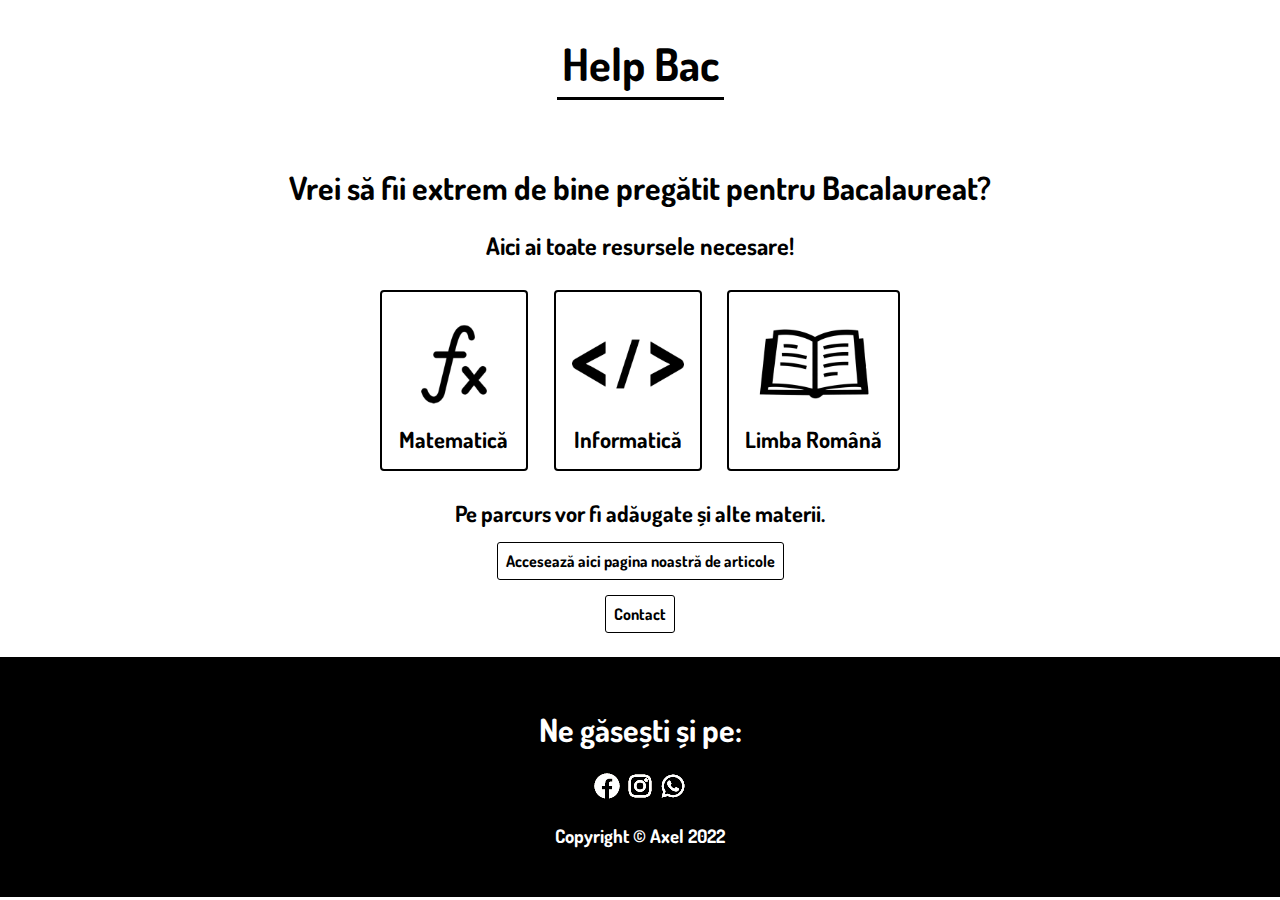
<file: index.html>
<!DOCTYPE html>
<html lang="en">

<head>
    <meta charset="UTF-8">
    <meta http-equiv="X-UA-Compatible" content="IE=edge">
    <meta name="viewport" content="width=device-width, initial-scale=1.0">
    <link rel="stylesheet" href="style.css">
    <link rel="preconnect" href="https://fonts.googleapis.com">
    <link rel="preconnect" href="https://fonts.gstatic.com" crossorigin>
    <link href="https://fonts.googleapis.com/css2?family=Dosis:wght@300&display=swap" rel="stylesheet">
    <title>Acasă - Help Bac</title>
</head>

<body>
    <div class="logo">
        <a href="index.html" style="text-decoration: none; color: black"><h1>Help Bac</h1></a>
    </div>
    <div class="main1">
        <h1>Vrei să fii extrem de bine pregătit pentru Bacalaureat?</h1>
        <h2>Aici ai toate resursele necesare!</h2>
    </div>
    <div class="materii">
        <div class="materie" id="first">
            <a href="matematica.html"><img src="matematica.png"  alt=""></a>
            <a href="">Matematică</a>
        </div>
        <div class="materie" id="second">
            <a href="informatica.html"><img src="informatica.png" alt=""></a>
            <a href="informatica.html">Informatică</a>
        </div>
        <div class="materie" id="third">
            <a href="limba_romana.html"><img src="limba_romana.png"  alt=""></a>
            <a href="">Limba Română</a>
        </div>
    </div>
    <div class="info_puternic">
        <h1>
            Pe parcurs vor fi adăugate și alte materii.
        </h1>
        <a href="articole.html">Accesează aici pagina noastră de articole</a>
        <br>
        <a href="mai_multe.html">Contact</a>
    </div>
    <footer>
        <h1>Ne găsești și pe:</h1>
        <div class="links_social_media">
            <a href=""><img src="icons/facebook-circle-logo-24.png" alt="Facebook"></a>
            <a href="https://www.instagram.com/helpbac_ro/"><img src="icons/instagram-logo-24.png" alt="Instagram"></a>
            <a href=""><img src="icons/whatsapp-logo-24 (1).png" alt="Whatsapp"></a>
        </div>
        <h3>Copyright &copy; Axel 2022</h3>
    </footer>
    <script>
        var toggler = document.getElementsByClassName("caret");
        var i;

        for (i = 0; i < toggler.length; i++) {
            toggler[i].addEventListener("click", function () {
                this.parentElement.querySelector(".nested").classList.toggle("active");
                this.classList.toggle("caret-down");
            });
        } 
    </script>
</body>

</html>
</file>
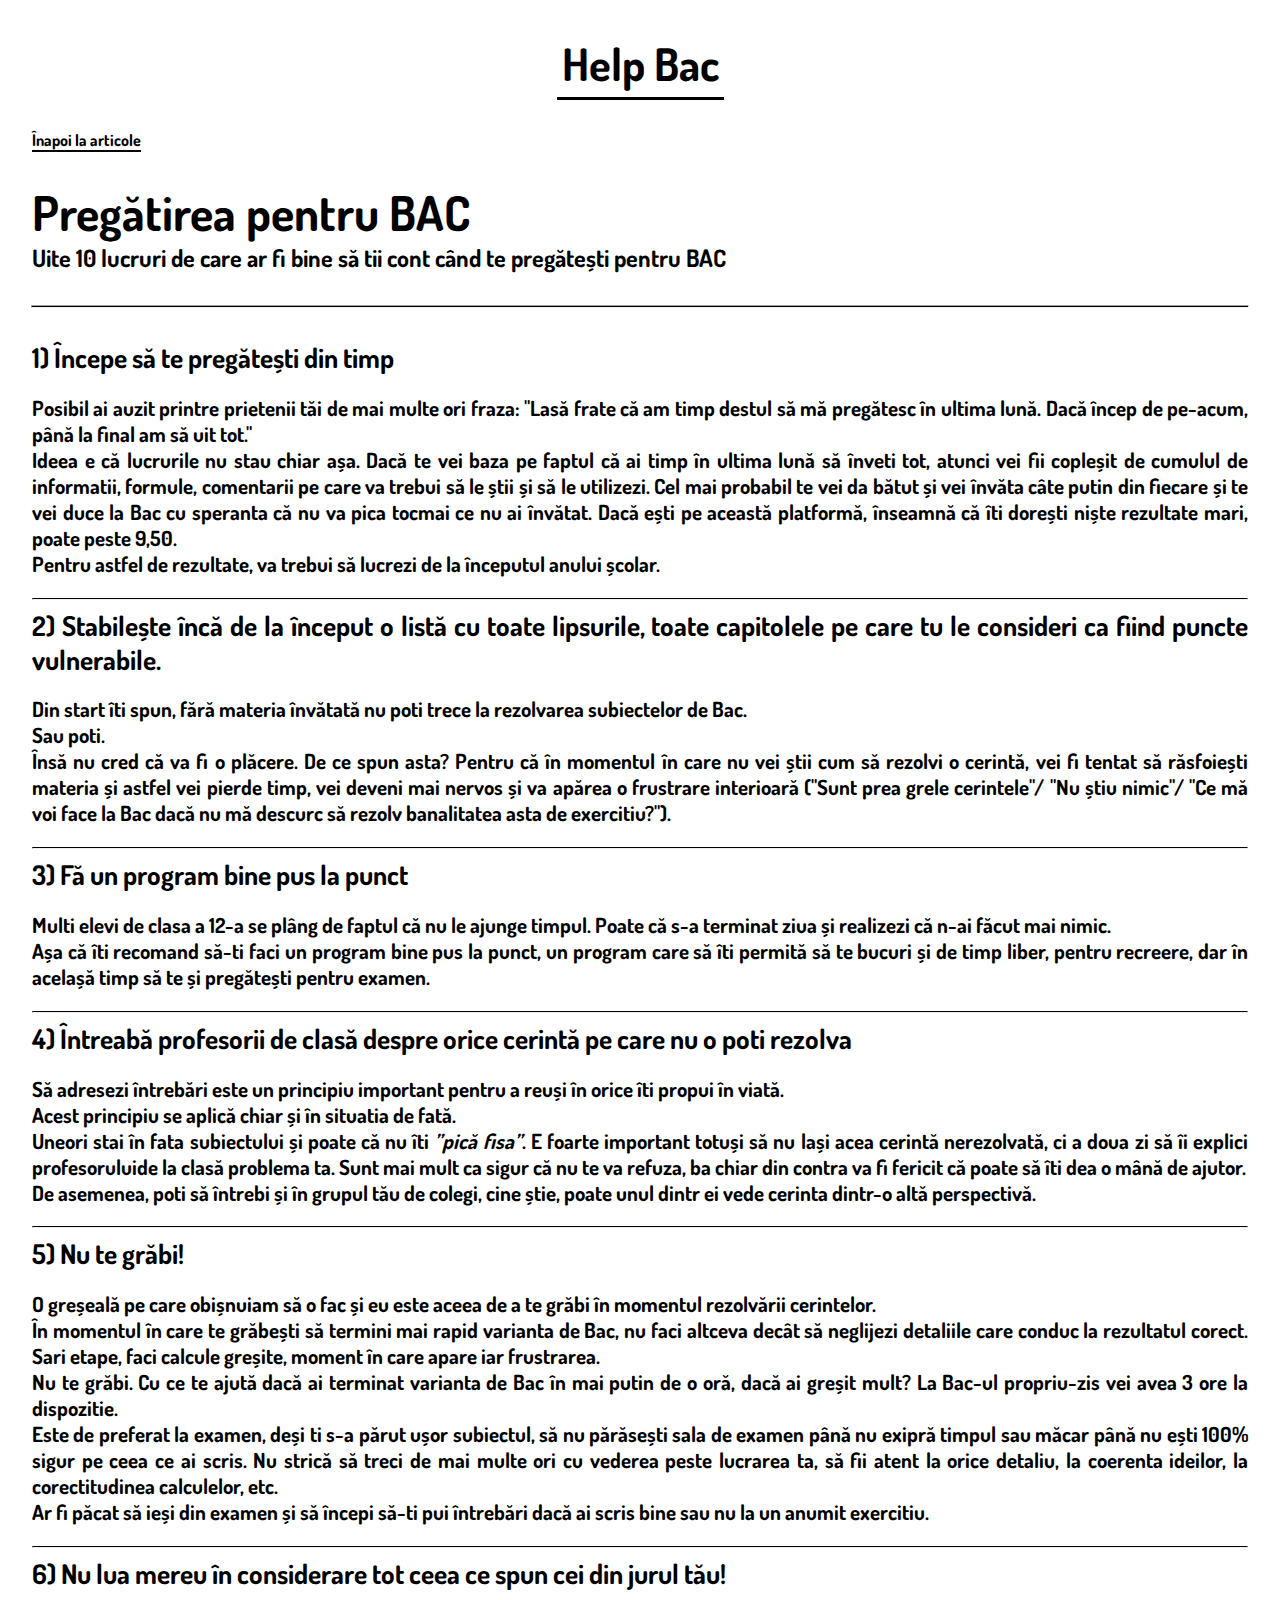
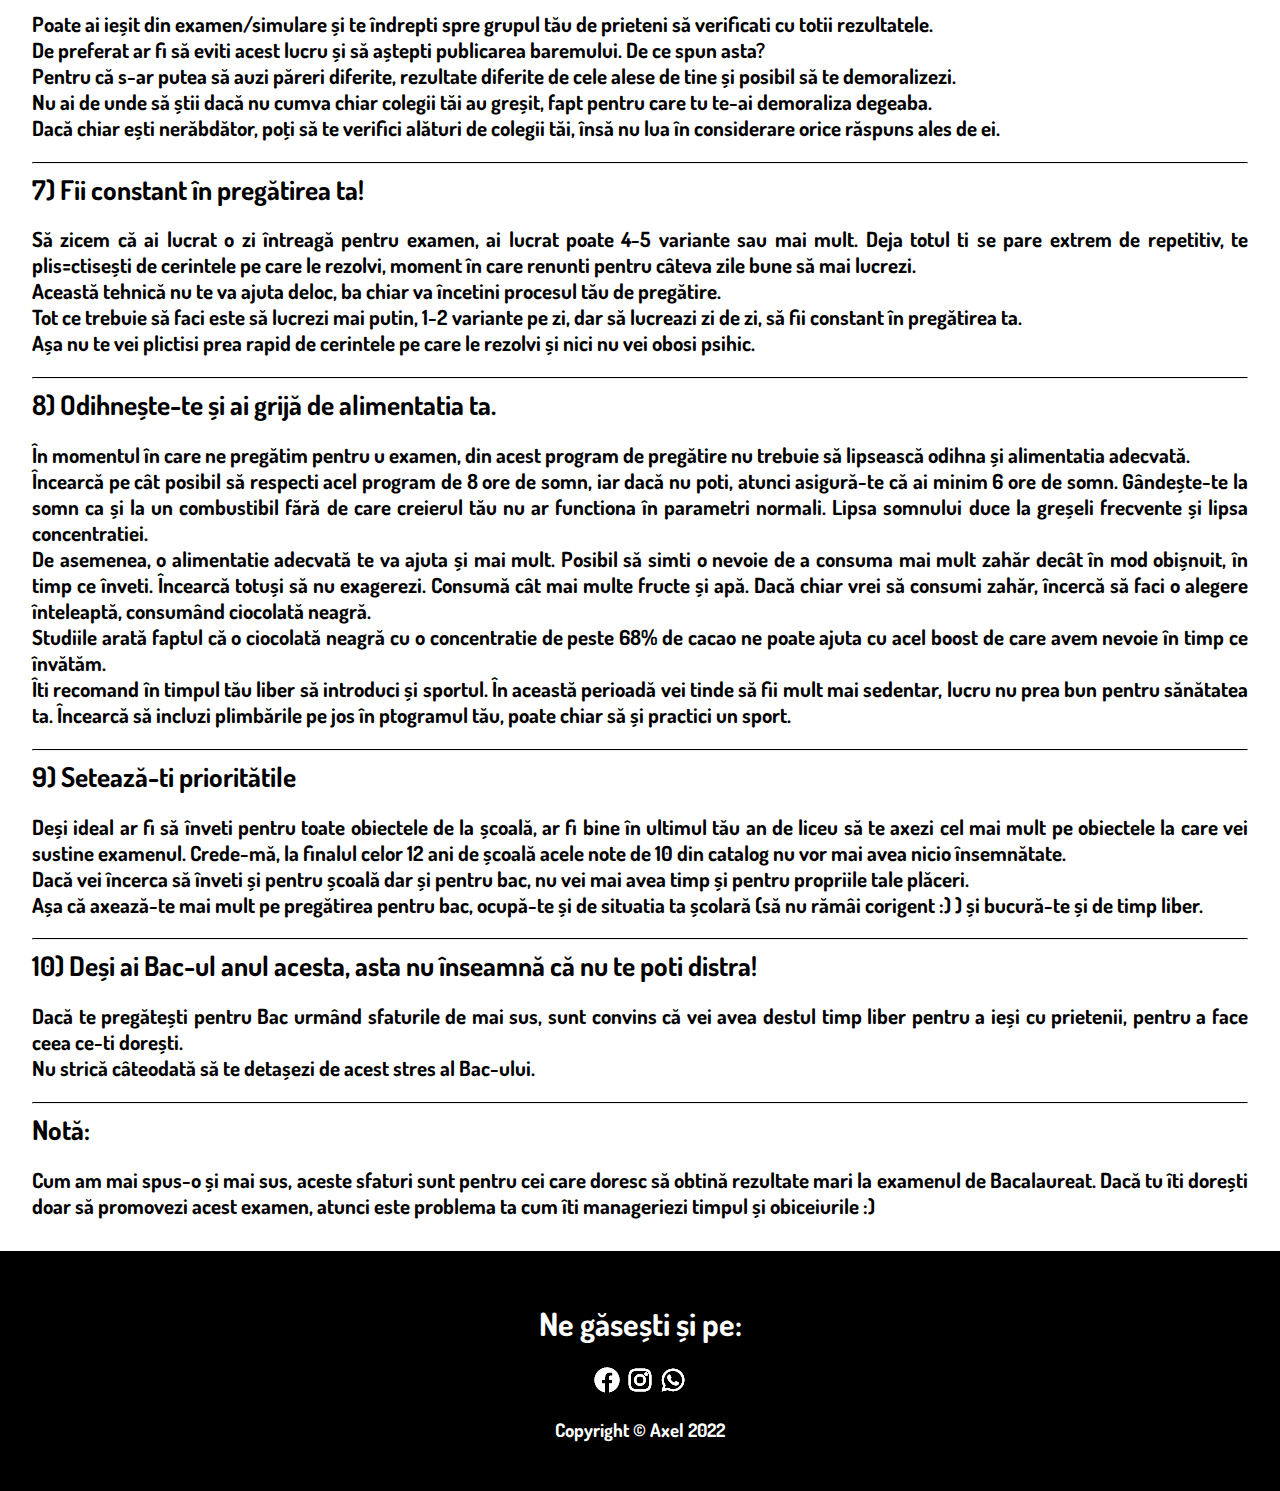
<file: articol1.html>
<!DOCTYPE html>
<html lang="en">

<head>
    <meta charset="UTF-8">
    <meta http-equiv="X-UA-Compatible" content="IE=edge">
    <meta name="viewport" content="width=device-width, initial-scale=1.0">
    <link rel="stylesheet" href="style.css">
    <link rel="preconnect" href="https://fonts.googleapis.com">
    <link rel="preconnect" href="https://fonts.gstatic.com" crossorigin>
    <link href="https://fonts.googleapis.com/css2?family=Dosis:wght@300&display=swap" rel="stylesheet">
    <title> 10 sfaturi pentru a învăța pentru BAC -Help Bac</title>
</head>

<body>
    <div class="logo">
        <a href="index.html" style="text-decoration: none; color: black"><h1>Help Bac</h1></a>
    </div>
    <a style="text-decoration: none; font-family: 'Dosis', sans-serif; margin: 2rem; font-size: 1rem; font-weight: bold; color: black; border-bottom: 2px solid black;"
        href="articole.html">Înapoi la articole</a>
        <div class="info2">
            <h1>Pregătirea pentru BAC</h1>
            <h2>Uite 10 lucruri de care ar fi bine să tii cont când te pregătești pentru BAC</h2>
        </div>
        <hr style="background-color: black; width: 95%; height: 1px;">
        <article>
            <div class="paragraf">
                <h2>1) Începe să te pregătești din timp</h2>
                <p>Posibil ai auzit printre prietenii tăi de mai multe ori fraza: "Lasă frate că
                    am timp destul să mă pregătesc în ultima lună. Dacă încep de pe-acum, până la final am să uit tot."
                    <br>
                    Ideea e că lucrurile nu stau chiar așa. Dacă te vei baza pe faptul că ai timp în ultima lună
                    să înveti tot, atunci vei fii copleșit de cumulul de informatii, formule, comentarii
                    pe care va trebui să le știi și să le utilizezi. Cel mai probabil te vei da bătut și vei învăta câte putin 
                    din fiecare și te vei duce la Bac cu speranta că nu va pica tocmai ce nu ai învătat.
                    Dacă ești pe această platformă, înseamnă că îti dorești niște rezultate mari, poate peste 9,50.
                    <br>
                    Pentru astfel de rezultate, va trebui să lucrezi de la începutul anului școlar.
                </p>
            </div>
            <hr>
            <div class="paragraf">
                <h2>2) Stabilește încă de la început o listă cu toate lipsurile, toate capitolele pe care tu le consideri ca fiind puncte vulnerabile.</h2>
                <p>Din start îti spun, fără materia învătată nu poti trece la rezolvarea subiectelor de Bac.
                    <br>
                    Sau poti.
                    <br>
                    Însă nu cred că va fi o plăcere. De ce spun asta? Pentru că în momentul în care nu vei știi cum să rezolvi o cerintă, vei fi
                    tentat să răsfoiești materia și astfel vei pierde timp, vei deveni mai nervos și va apărea o frustrare interioară ("Sunt prea grele cerintele"/ "Nu știu nimic"/ "Ce
                    mă voi face la Bac dacă nu mă descurc să rezolv banalitatea asta de exercitiu?").
                </p>
            </div>
            <hr>
            <div class="paragraf">
                <h2>3) Fă un program bine pus la punct</h2>
                <p>Multi elevi de clasa a 12-a se plâng de faptul că nu le ajunge timpul. Poate că s-a terminat ziua și realizezi că n-ai făcut mai nimic. <br>
                    Așa că îti recomand să-ti faci un program bine pus la punct, un program care să îti permită să te bucuri și de timp liber, pentru recreere, dar în acelașă timp să te și pregătești
                    pentru examen. 
                </p>
            </div>
            <hr>
            <div class="paragraf">
                <h2>4) Întreabă profesorii de clasă despre orice cerintă pe care nu o poti rezolva</h2>
                <p>Să adresezi întrebări este un principiu important pentru a reuși în orice îti propui în viată. <br>
                    Acest principiu se aplică chiar și în situatia de fată. <br>
                    Uneori stai în fata subiectului și poate că nu îti <em>”pică fisa”</em>. E foarte important totuși să nu lași acea cerintă nerezolvată, ci a doua zi să îi explici profesoruluide la clasă 
                    problema ta. Sunt mai mult ca sigur că nu te va refuza, ba chiar din contra va fi fericit că poate să îti dea o mână de ajutor. <br>
                    De asemenea, poti să întrebi și în grupul tău de colegi, cine știe, poate unul dintr ei vede cerinta dintr-o altă perspectivă.       
                </p>
            </div>
            <hr>
            <div class="paragraf">
                <h2>5) Nu te grăbi!</h2>
                <p>O greșeală pe care obișnuiam să o fac și eu este aceea de a te grăbi în momentul rezolvării cerintelor. <br>
                    În momentul în care te grăbești să termini mai rapid varianta de Bac, nu faci altceva decât să neglijezi detaliile care conduc la 
                    rezultatul corect. Sari etape, faci calcule greșite, moment în care apare iar frustrarea. <br>
                    Nu te grăbi. Cu ce te ajută dacă ai terminat varianta de Bac în mai putin de o oră, dacă ai greșit mult? La Bac-ul propriu-zis vei avea 3 ore la dispozitie. <br>
                    Este de preferat la examen, deși ti s-a părut ușor subiectul, să nu părăsești sala de examen până nu exipră timpul sau măcar până nu ești 100% sigur pe ceea ce ai scris.
                    Nu strică să treci de mai multe ori cu vederea peste lucrarea ta, să fii atent la orice detaliu, la coerenta ideilor, la corectitudinea calculelor, etc. <br>
                    Ar fi păcat să ieși din examen și să începi să-ti pui întrebări dacă ai scris bine sau nu la un anumit exercitiu.
                </p>
            </div>
            <hr>
            <div class="paragraf">
                <h2>6) Nu lua mereu în considerare tot ceea ce spun cei din jurul tău!</h2>
                <p>Poate ai ieșit din examen/simulare și te îndrepti spre grupul tău de prieteni să verificati cu totii rezultatele. <br>
                    De preferat ar fi să eviti acest lucru și să aștepti publicarea baremului. De ce spun asta? <br>
                    Pentru că s-ar putea să auzi păreri diferite, rezultate diferite de cele alese de tine și posibil să te demoralizezi. <br>
                    Nu ai de unde să știi dacă nu cumva chiar colegii tăi au greșit, fapt pentru care tu te-ai demoraliza degeaba. <br>
                    Dacă chiar ești nerăbdător, poți să te verifici alături de colegii tăi, însă nu lua în considerare orice răspuns ales de ei.
                </p>
            </div>
            <hr>
            <div class="paragraf">
                <h2>7) Fii constant în pregătirea ta!</h2>
                <p>Să zicem că ai lucrat o zi întreagă pentru examen, ai lucrat poate 4-5 variante sau mai mult. Deja totul ti se pare extrem de repetitiv, te plis=ctisești de cerintele pe care le rezolvi, 
                    moment în care renunti pentru câteva zile bune să mai lucrezi. <br>
                    Această tehnică nu te va ajuta deloc, ba chiar va încetini procesul tău de pregătire. <br>
                    Tot ce trebuie să faci este să lucrezi mai putin, 1-2 variante pe zi, dar să lucreazi zi de zi, să fii constant în pregătirea ta. <br>
                    Așa nu te vei plictisi prea rapid de cerintele pe care le rezolvi și nici nu vei obosi psihic.
                </p>
            </div>
            <hr>
            <div class="paragraf">
                <h2>8) Odihnește-te și ai grijă de alimentatia ta.</h2>
                <p>În momentul în care ne pregătim pentru u examen, din acest program de pregătire nu trebuie să lipsească odihna și alimentatia adecvată. <br>
                    Încearcă pe cât posibil să respecti acel program de 8 ore de somn, iar dacă nu poti, atunci asigură-te că ai minim 6 ore de somn. Gândește-te la somn ca 
                    și la un combustibil fără de care creierul tău nu ar functiona în parametri normali. Lipsa somnului duce la greșeli frecvente și lipsa concentratiei. <br>
                    De asemenea, o alimentatie adecvată te va ajuta și mai mult. Posibil să simti o nevoie de a consuma mai mult zahăr decât în mod obișnuit, în timp ce înveti. 
                    Încearcă totuși să nu exagerezi. Consumă cât mai multe fructe și apă. Dacă chiar vrei să consumi zahăr, încercă să faci o alegere înteleaptă, consumând ciocolată neagră. <br>
                    Studiile arată faptul că o ciocolată neagră cu o concentratie de peste 68% de cacao ne poate ajuta cu acel boost de care avem nevoie în timp ce învătăm. <br>
                    Îti recomand în timpul tău liber să introduci și sportul. În această perioadă vei tinde să fii mult mai sedentar, lucru nu prea bun pentru sănătatea ta. Încearcă să incluzi plimbările pe jos în ptogramul tău, 
                    poate chiar să și practici un sport. 
                </p>
            </div>
            <hr>
            <div class="paragraf">
                <h2>9) Setează-ti prioritătile</h2>
                <p>Deși ideal ar fi să înveti pentru toate obiectele de la școală, ar fi bine în ultimul tău an de liceu să te axezi cel mai mult pe obiectele la care vei sustine examenul. 
                    Crede-mă, la finalul celor 12 ani de școală acele note de 10 din catalog nu vor mai avea nicio însemnătate. <br>
                    Dacă vei încerca să înveti și pentru școală dar și pentru bac, nu vei mai avea timp și pentru propriile tale plăceri. <br>
                    Așa că axează-te mai mult pe pregătirea pentru bac, ocupă-te și de situatia ta școlară (să nu rămâi corigent :) ) și bucură-te și de timp liber.
                </p>
            </div>
            <hr>
            <div class="paragraf">
                <h2>10) Deși ai Bac-ul anul acesta, asta nu înseamnă că nu te poti distra!</h2>
                <p>Dacă te pregătești pentru Bac urmând sfaturile de mai sus, sunt convins că vei avea destul timp liber pentru a ieși cu prietenii, pentru a face ceea ce-ti dorești. <br>
                    Nu strică câteodată să te detașezi de acest stres al Bac-ului.
                </p>
            </div>
            <hr>
            <div class="paragraf">
                <h2>Notă:</h2>
                <p>Cum am mai spus-o și mai sus, aceste sfaturi sunt pentru cei care doresc să obtină rezultate mari la examenul de Bacalaureat. Dacă tu îti dorești doar să promovezi acest examen, atunci este problema ta cum îti manageriezi timpul și obiceiurile :) <br>
                </p>
            </div>
        </article>
    <footer>
        <h1>Ne găsești și pe:</h1>
        <div class="links_social_media">
            <a href=""><img src="icons/facebook-circle-logo-24.png" alt="Facebook"></a>
            <a href="https://www.instagram.com/helpbac_ro/"><img src="icons/instagram-logo-24.png" alt="Instagram"></a>
            <a href=""><img src="icons/whatsapp-logo-24 (1).png" alt="Whatsapp"></a>
        </div>
        <h3>Copyright &copy; Axel 2022</h3>
    </footer>
    <script>
        var toggler = document.getElementsByClassName("caret");
        var i;

        for (i = 0; i < toggler.length; i++) {
            toggler[i].addEventListener("click", function () {
                this.parentElement.querySelector(".nested").classList.toggle("active");
                this.classList.toggle("caret-down");
            });
        } 
    </script>
</body>

</html>
</file>
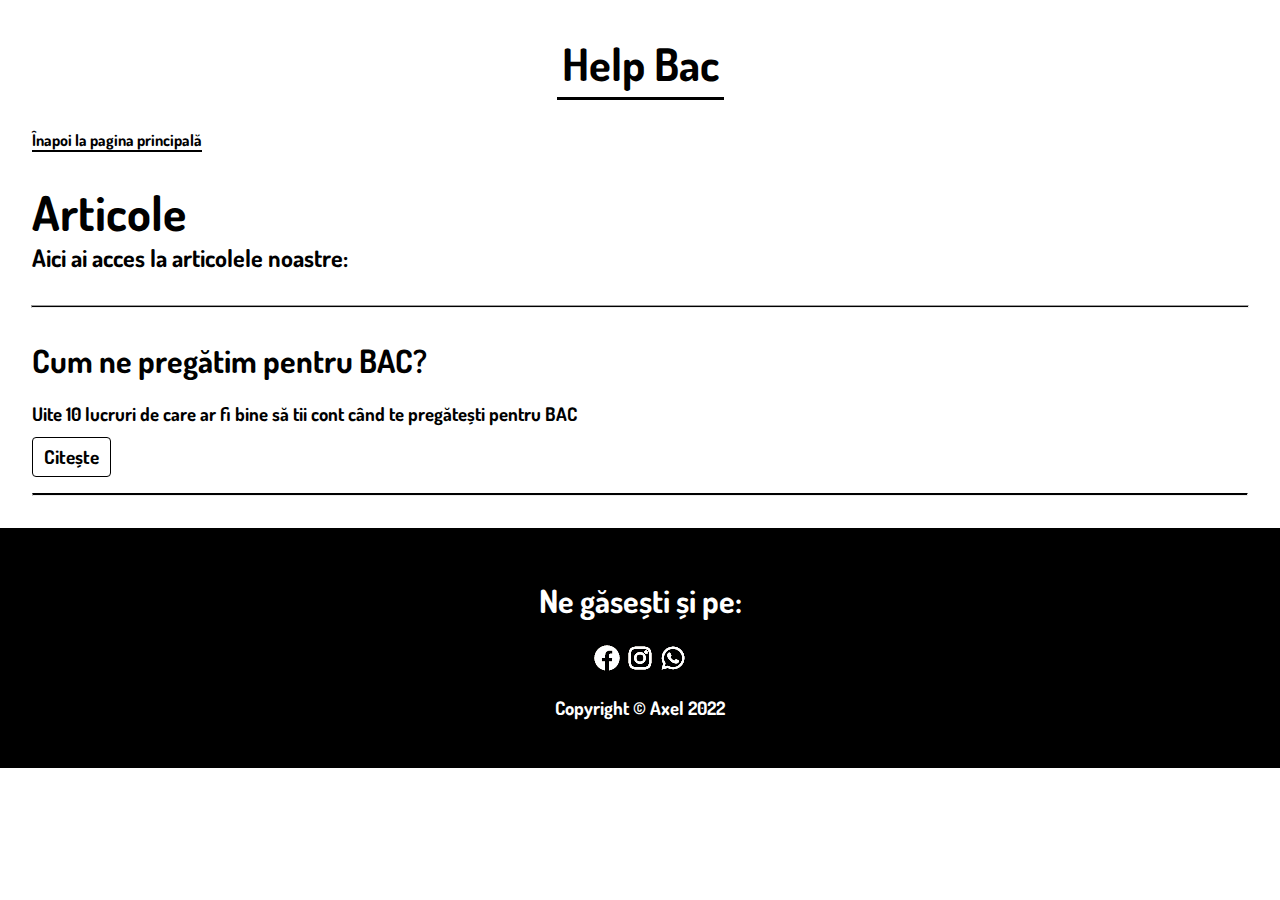
<file: articole.html>
<!DOCTYPE html>
<html lang="en">

<head>
    <meta charset="UTF-8">
    <meta http-equiv="X-UA-Compatible" content="IE=edge">
    <meta name="viewport" content="width=device-width, initial-scale=1.0">
    <link rel="stylesheet" href="style.css">
    <link rel="preconnect" href="https://fonts.googleapis.com">
    <link rel="preconnect" href="https://fonts.gstatic.com" crossorigin>
    <link href="https://fonts.googleapis.com/css2?family=Dosis:wght@300&display=swap" rel="stylesheet">
    <title>Articolele noastre - Help Bac</title>
</head>

<body>
    <div class="logo">
        <a href="index.html" style="text-decoration: none; color: black"><h1>Help Bac</h1></a>
    </div>
    <a style="text-decoration: none; font-family: 'Dosis', sans-serif; margin: 2rem; font-size: 1rem; font-weight: bold; color: black; border-bottom: 2px solid black;"
        href="index.html">Înapoi la pagina principală</a>
        <div class="info2">
            <h1>Articole</h1>
            <h2>Aici ai acces la articolele noastre:</h2>
        </div>
        <hr style="background-color: black; width: 95%; height: 1px;">
        <article>
            <div class="publicatii">
                <h1>Cum ne pregătim pentru BAC?</h1>
                <h3>Uite 10 lucruri de care ar fi bine să tii cont când te pregătești pentru BAC</h3>
                <a href="articol1.html">Citește</a>
            </div>
            <hr style="background-color: black; height: 1px;">
        </article>
    <footer>
        <h1>Ne găsești și pe:</h1>
        <div class="links_social_media">
            <a href=""><img src="icons/facebook-circle-logo-24.png" alt="Facebook"></a>
            <a href="https://www.instagram.com/helpbac_ro/"><img src="icons/instagram-logo-24.png" alt="Instagram"></a>
            <a href=""><img src="icons/whatsapp-logo-24 (1).png" alt="Whatsapp"></a>
        </div>
        <h3>Copyright &copy; Axel 2022</h3>
    </footer>
    <script>
        var toggler = document.getElementsByClassName("caret");
        var i;

        for (i = 0; i < toggler.length; i++) {
            toggler[i].addEventListener("click", function () {
                this.parentElement.querySelector(".nested").classList.toggle("active");
                this.classList.toggle("caret-down");
            });
        } 
    </script>
</body>

</html>
</file>
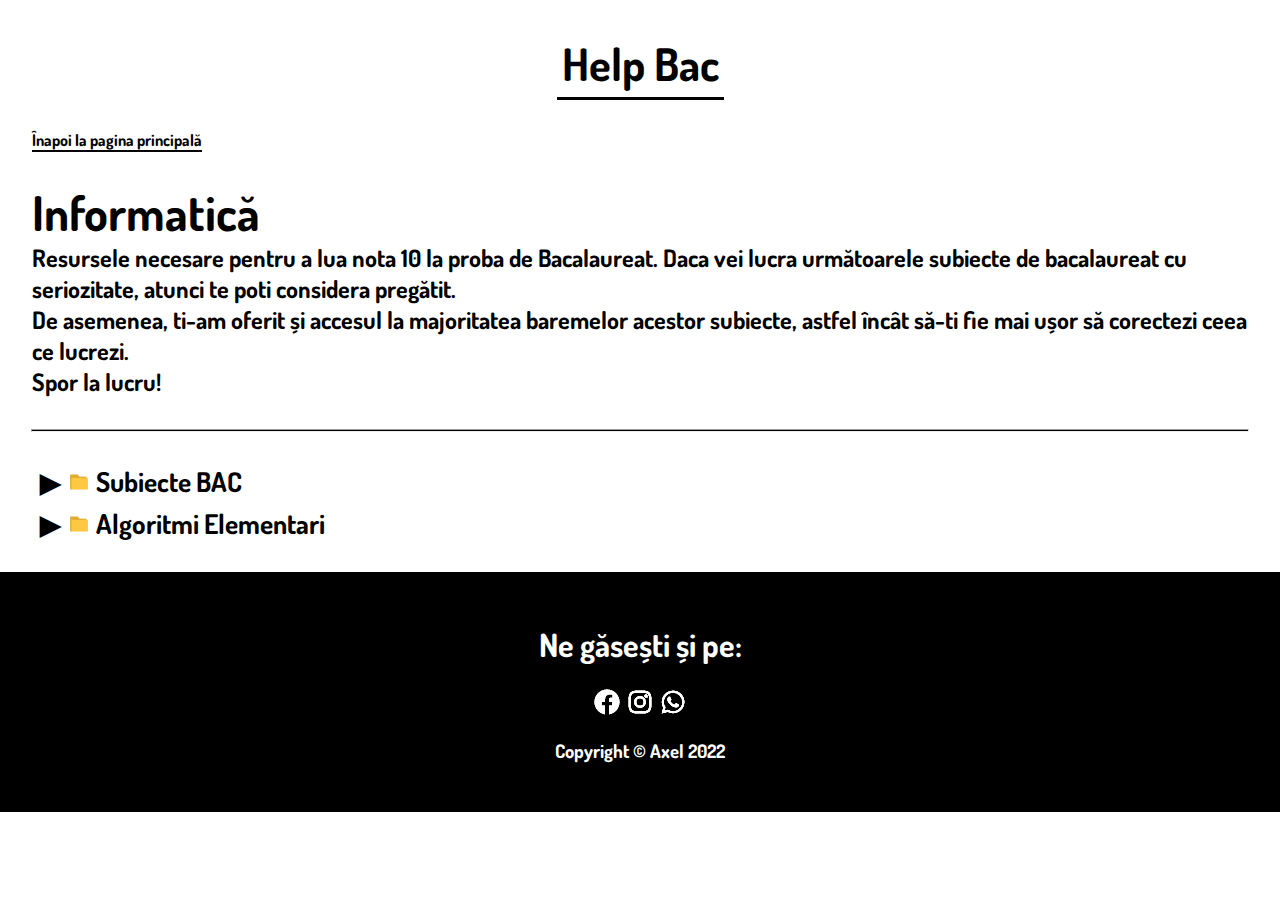
<file: informatica.html>
<!DOCTYPE html>
<html lang="en">

<head>
    <meta charset="UTF-8">
    <meta http-equiv="X-UA-Compatible" content="IE=edge">
    <meta name="viewport" content="width=device-width, initial-scale=1.0">
    <link rel="stylesheet" href="style.css">
    <link rel="preconnect" href="https://fonts.googleapis.com">
    <link rel="preconnect" href="https://fonts.gstatic.com" crossorigin>
    <link href="https://fonts.googleapis.com/css2?family=Dosis:wght@300&display=swap" rel="stylesheet">
    <title>Informatică - HelpBac</title>
</head>

<body>
    <div class="logo">
        <a href="index.html" style="text-decoration: none; color: black">
            <h1>Help Bac</h1>
        </a>
    </div>
    <a style="text-decoration: none; font-family: 'Dosis', sans-serif; margin: 2rem; font-size: 1rem; font-weight: bold; color: black; border-bottom: 2px solid black;"
        href="index.html">Înapoi la pagina principală</a>
    <div class="info2">
        <h1>Informatică</h1>
        <h2>Resursele necesare pentru a lua nota 10 la proba de Bacalaureat. Daca vei lucra următoarele subiecte de
            bacalaureat cu seriozitate, atunci te poti considera pregătit. <br> De asemenea, ti-am oferit și accesul la
            majoritatea baremelor acestor subiecte, astfel încât să-ti fie mai ușor să corectezi ceea ce lucrezi. <br>
            Spor la lucru!</h2>
    </div>
    <hr style="background-color: black; width: 95%; height: 1px;">
    <div class="content1202">
        <ul id="myUL">
            <li><span class="caret"><img src="icons/folder.png"> Subiecte BAC</span>
                <ul class="nested">
                    <li><span class="caret"><img src="icons/folder.png"> BAC 2022</span>
                        <ul class="nested">
                            <li><span class="caret"><img src="icons/folder.png"> Subiect si barem 2022 - Sesiunea
                                    August-Septembrie</span>
                                <ul class="nested">
                                    <li><a href="informatica/E_d_informatica_2022_sp_MI_C_var_05_LRO.pdf"
                                            target="_blank"><img src="icons/doc.png"> Subiect</a></li>
                                    <li><a href="informatica/E_d_Informatica_2022_sp_MI_bar_05_LRO.pdf"
                                            target="_blank"><img src="icons/doc.png"> Barem</a></li>
                                </ul>
                            </li>
                            <li><span class="caret"><img src="icons/folder.png"> Subiect si barem 2022 - Sesiunea
                                    Iunie-Iulie</span>
                                <ul class="nested">
                                    <li><a href="informatica/E_d_informatica_2022_sp_MI_C_var_01_LRO.pdf"
                                            target="_blank"><img src="icons/doc.png"> Subiect</a></li>
                                    <li><a href="informatica/E_d_Informatica_2022_sp_MI_bar_01_LRO.pdf"
                                            target="_blank"><img src="icons/doc.png"> Barem</a></li>
                                </ul>
                            </li>
                            <li><span class="caret"><img src="icons/folder.png"> Subiect si barem 2022 - Sesiunea
                                    Speciala Mai</span>
                                <ul class="nested">
                                    <li><a href="informatica/E_d_informatica_2022_sp_MI_C_var_04_LRO.pdf"
                                            target="_blank"><img src="icons/doc.png"> Subiect</a></li>
                                    <li><a href="informatica/E_d_Informatica_2022_sp_MI_bar_04_LRO.pdf"
                                            target="_blank"><img src="icons/doc.png"> Barem</a></li>
                                </ul>
                            </li>
                            <li><span class="caret"><img src="icons/folder.png"> Subiect si barem 2022 - Simulare</span>
                                <ul class="nested">
                                    <li><a href="informatica/E_d_informatica_2022_sp_MI_C_var_simulare_LRO.pdf"
                                            target="_blank"><img src="icons/doc.png"> Subiect</a></li>
                                    <li><a href="informatica/E_d_informatica_2022_sp_MI_bar_simulare_LRO.pdf"
                                            target="_blank"><img src="icons/doc.png"> Barem</a></li>
                                </ul>
                            </li>
                        </ul>
                    </li>
                    <li><span class="caret"><img src="icons/folder.png"> BAC 2021</span>
                        <ul class="nested">
                            <li><span class="caret"><img src="icons/folder.png"> Subiect si barem 2021 - Sesiunea
                                    August-Septembrie</span>
                                <ul class="nested">
                                    <li><a href="informatica/E_d_Informatica_2021_sp_MI_C_var_04_LRO.pdf"
                                            target="_blank"><img src="icons/doc.png"> Subiect</a></li>
                                    <li><a href="informatica/E_d_Informatica_2021_sp_MI_bar_04_LRO.pdf"
                                            target="_blank"><img src="icons/doc.png"> Barem</a></li>
                                </ul>
                            </li>
                            <li><span class="caret"><img src="icons/folder.png"> Subiect si barem 2021 - Sesiunea
                                    Iunie-Iulie</span>
                                <ul class="nested">
                                    <li><a href="informatica/E_d_Informatica_2021_sp_MI_C_var_01_LRO.pdf"
                                            target="_blank"><img src="icons/doc.png"> Subiect</a></li>
                                    <li><a href="informatica/E_d_Informatica_2021_sp_MI_bar_01_LRO.pdf"
                                            target="_blank"><img src="icons/doc.png"> Barem</a></li>
                                </ul>
                            </li>
                            <li><span class="caret"><img src="icons/folder.png"> Subiect si barem 2021 - Sesiunea
                                    Speciala Mai</span>
                                <ul class="nested">
                                    <li><a href="informatica/E_d_Informatica_2021_sp_MI_C_var_07.pdf"
                                            target="_blank"><img src="icons/doc.png"> Subiect</a></li>
                                    <li><a href="informatica/E_d_Informatica_2021_sp_MI_bar_07.pdf" target="_blank"><img
                                                src="icons/doc.png"> Barem</a></li>
                                </ul>
                            </li>
                            <li><span class="caret"><img src="icons/folder.png"> Subiect si barem 2021 - Simulare</span>
                                <ul class="nested">
                                    <li><a href="informatica/E_d_Informatica_2021_sp_MI_C_var_Simulare_LRO.pdf"
                                            target="_blank"><img src="icons/doc.png"> Subiect</a></li>
                                    <li><a href="informatica/E_d_Informatica_2021_sp_MI_bar_Simulare_LRO.pdf"
                                            target="_blank"><img src="icons/doc.png"> Barem</a></li>
                                </ul>
                            </li>
                        </ul>
                    </li>
                    <li><span class="caret"><img src="icons/folder.png"> BAC 2020</span>
                        <ul class="nested">
                            <li><span class="caret"><img src="icons/folder.png"> Subiect si barem 2020 - Sesiunea
                                    August-Septembrie</span>
                                <ul class="nested">
                                    <li><a href="informatica/E_d_Informatica_2020_sp_MI_C_var_05_LRO.pdf"
                                            target="_blank"><img src="icons/doc.png"> Subiect</a></li>
                                    <li><a href="informatica/E_d_Informatica_2020_sp_MI_bar_05.pdf" target="_blank"><img
                                                src="icons/doc.png"> Barem</a></li>
                                </ul>
                            </li>
                            <li><span class="caret"><img src="icons/folder.png"> Subiect si barem 2020 - Sesiunea
                                    Iunie-Iulie</span>
                                <ul class="nested">
                                    <li><a href="informatica/E_d_Informatica_2020_sp_MI_C_var_06_LRO.pdf"
                                            target="_blank"><img src="icons/doc.png"> Subiect</a></li>
                                    <li><a href="informatica/E_d_Informatica_2020_sp_MI_bar_06.pdf" target="_blank"><img
                                                src="icons/doc.png"> Barem</a></li>
                                </ul>
                            </li>
                            <li><span class="caret"><img src="icons/folder.png"> Subiect si barem 2020 - Sesiunea
                                    Speciala Iunie</span>
                                <ul class="nested">
                                    <li><a href="informatica/E_d_Informatica_2020_sp_MI_C_var_02_LRO.pdf"
                                            target="_blank"><img src="icons/doc.png"> Subiect</a></li>
                                    <li><a href="informatica/E_d_Informatica_2020_sp_MI_bar_02_LRO.pdf"
                                            target="_blank"><img src="icons/doc.png"> Barem</a></li>
                                </ul>
                            </li>
                            <li><span class="caret"><img src="icons/folder.png"> Subiect si barem 2020 - Model</span>
                                <ul class="nested">
                                    <li><a href="informatica/E_d_Informatica_2020_sp_MI_C_var_model_LRO.pdf"
                                            target="_blank"><img src="icons/doc.png"> Subiect</a></li>
                                    <li><a href="informatica/E_d_Informatica_2020_sp_MI_bar_model_LRO.pdf"
                                            target="_blank"><img src="icons/doc.png"> Barem</a></li>
                                </ul>
                            </li>
                        </ul>
                    </li>
                    <li><span class="caret"><img src="icons/folder.png"> BAC 2019</span>
                        <ul class="nested">
                            <li><span class="caret"><img src="icons/folder.png"> Subiect si barem 2019 - Sesiunea
                                    August-Septembrie</span>
                                <ul class="nested">
                                    <li><a href="informatica/E_d_Informatica_2019_sp_MI_C_var_02_LRO.pdf"
                                            target="_blank"><img src="icons/doc.png"> Subiect</a></li>
                                    <li><a href="informatica/E_d_Informatica_2019_sp_MI_bar_02_LRO.pdf"
                                            target="_blank"><img src="icons/doc.png"> Barem</a></li>
                                </ul>
                            </li>
                            <li><span class="caret"><img src="icons/folder.png"> Subiect si barem 2019 - Sesiunea
                                    Iunie-Iulie</span>
                                <ul class="nested">
                                    <li><a href="informatica/E_d_Informatica_2019_sp_MI_C_var_04_LRO.pdf"
                                            target="_blank"><img src="icons/doc.png"> Subiect</a></li>
                                    <li><a href="informatica/E_d_Informatica_2019_sp_MI_bar_04_LRO.pdf"
                                            target="_blank"><img src="icons/doc.png"> Barem</a></li>
                                </ul>
                            </li>
                            <li><span class="caret"><img src="icons/folder.png"> Subiect si barem 2019 - Sesiunea
                                    Speciala Mai</span>
                                <ul class="nested">
                                    <li><a href="informatica/E_d_Informatica_2019_sp_MI_C_var_01_LRO.pdf"
                                            target="_blank"><img src="icons/doc.png"> Subiect</a></li>
                                    <li><a href="informatica/E_d_Informatica_2019_sp_MI_bar_01_LRO.pdf"
                                            target="_blank"><img src="icons/doc.png"> Barem</a></li>
                                </ul>
                            </li>
                            <li><span class="caret"><img src="icons/folder.png"> Subiect si barem 2019 - Simulare</span>
                                <ul class="nested">
                                    <li><a href="informatica/E_d_Informatica_2019_sp_MI_C_var_simulare_LRO.pdf"
                                            target="_blank"><img src="icons/doc.png"> Subiect</a></li>
                                    <li><a href="informatica/E_d_Informatica_2019_sp_MI_bar_simulare_LRO.pdf"
                                            target="_blank"><img src="icons/doc.png"> Barem</a></li>
                                </ul>
                            </li>
                        </ul>
                    </li>
                    <li><span class="caret"><img src="icons/folder.png"> BAC 2018</span>
                        <ul class="nested">
                            <li><span class="caret"><img src="icons/folder.png"> Subiect si barem 2018 - Sesiunea
                                    August</span>
                                <ul class="nested">
                                    <li><a href="informatica/E_d_Informatica_C_sp_MI_2018_var_01_LRO.pdf"
                                            target="_blank"><img src="icons/doc.png"> Subiect</a></li>
                                    <li><a href="informatica/E_d_Informatica_sp_MI_2018_bar_01_LRO.pdf"
                                            target="_blank"><img src="icons/doc.png"> Barem</a></li>
                                </ul>
                            </li>
                            <li><span class="caret"><img src="icons/folder.png"> Subiect si barem 2018 - Sesiunea
                                    Iunie</span>
                                <ul class="nested">
                                    <li><a href="informatica/E_d_Informatica_C_sp_MI_2018_var_02_LRO.pdf"
                                            target="_blank"><img src="icons/doc.png"> Subiect</a></li>
                                    <li><a href="informatica/E_d_Informatica_sp_MI_2018_bar_02_LRO.pdf"
                                            target="_blank"><img src="icons/doc.png"> Barem</a></li>
                                </ul>
                            </li>
                            <li><span class="caret"><img src="icons/folder.png"> Subiect si barem 2018 - Sesiunea
                                    Speciala</span>
                                <ul class="nested">
                                    <li><a href="informatica/E_d_Informatica_C_sp_MI_2018_var_09_LRO.pdf"
                                            target="_blank"><img src="icons/doc.png"> Subiect</a></li>
                                    <li><a href="informatica/E_d_Informatica_sp_MI_2018_bar_09_LRO.pdf"
                                            target="_blank"><img src="icons/doc.png"> Barem</a></li>
                                </ul>
                            </li>
                        </ul>
                    </li>
                    <li><span class="caret"><img src="icons/folder.png"> BAC 2017</span>
                        <ul class="nested">
                            <li><span class="caret"><img src="icons/folder.png"> Subiect si barem 2017 - Sesiunea
                                    August</span>
                                <ul class="nested">
                                    <li><a href="informatica/E_d_Informatica_C_sp_MI_2017_var_07_LRO.pdf"
                                            target="_blank"><img src="icons/doc.png"> Subiect</a></li>
                                    <li><a href="informatica/E_d_Informatica_sp_MI_2017_bar_07_LRO.pdf"
                                            target="_blank"><img src="icons/doc.png"> Barem</a></li>
                                </ul>
                            </li>
                            <li><span class="caret"><img src="icons/folder.png"> Subiect si barem 2017 - Sesiunea
                                    Iunie</span>
                                <ul class="nested">
                                    <li><a href="informatica/E_d_Informatica_C_sp_MI_2017_var_04_LRO.pdf"
                                            target="_blank"><img src="icons/doc.png"> Subiect</a></li>
                                    <li><a href="informatica/E_d_Informatica_sp_MI_2017_bar_04_LRO.pdf"
                                            target="_blank"><img src="icons/doc.png"> Barem</a></li>
                                    <li><a href="informatica/E_d_Informatica_C_sp_MI_2017_var_05_LRO.pdf"
                                            target="_blank"><img src="icons/doc.png"> Subiect (rezerva)</a></li>
                                    <li><a href="informatica/E_d_Informatica_sp_MI_2017_bar_05_LRO.pdf"
                                            target="_blank"><img src="icons/doc.png"> Barem (rezerva)</a></li>
                                </ul>
                            </li>
                            <li><span class="caret"><img src="icons/folder.png"> Subiect si barem 2017 - Sesiunea
                                    Speciala</span>
                                <ul class="nested">
                                    <li><a href="informatica/E_d_Informatica_C_sp_MI_2017_var_03_LRO.pdf"
                                            target="_blank"><img src="icons/doc.png"> Subiect</a></li>
                                    <li><a href="informatica/E_d_Informatica_sp_MI_2017_bar_03_LRO.pdf"
                                            target="_blank"><img src="icons/doc.png"> Barem</a></li>
                                </ul>
                            </li>
                        </ul>
                    </li>
                    <li><span class="caret"><img src="icons/folder.png"> BAC 2016</span>
                        <ul class="nested">
                            <li><span class="caret"><img src="icons/folder.png"> Subiect si barem 2016 - Sesiunea
                                    August</span>
                                <ul class="nested">
                                    <li><a href="informatica/E_d_informatica_C_sp_MI_2016_var_09_LRO.pdf"
                                            target="_blank"><img src="icons/doc.png"> Subiect</a></li>
                                    <li><a href="informatica/E_d_informatica_sp_MI_2016_bar_09_LRO.pdf"
                                            target="_blank"><img src="icons/doc.png"> Barem</a></li>
                                </ul>
                            </li>
                            <li><span class="caret"><img src="icons/folder.png"> Subiect si barem 2016 - Sesiunea
                                    Iunie</span>
                                <ul class="nested">
                                    <li><a href="informatica/E_d_informatica_C_sp_MI_2016_var_10_LRO.pdf"
                                            target="_blank"><img src="icons/doc.png"> Subiect</a></li>
                                    <li><a href="informatica/E_d_informatica_sp_MI_2016_bar_10_LRO.pdf"
                                            target="_blank"><img src="icons/doc.png"> Barem</a></li>
                                </ul>
                            </li>
                            <li><span class="caret"><img src="icons/folder.png"> Subiect si barem 2016 - Sesiunea
                                    Speciala</span>
                                <ul class="nested">
                                    <li><a href="informatica/E_d_informatica_C_sp_MI_2016_var_04_LRO.pdf"
                                            target="_blank"><img src="icons/doc.png"> Subiect</a></li>
                                    <li><a href="informatica/E_d_informatica_sp_MI_2016_bar_04_LRO.pdf"
                                            target="_blank"><img src="icons/doc.png"> Barem</a></li>
                                </ul>
                            </li>
                        </ul>
                    </li>
                    <li><span class="caret"><img src="icons/folder.png"> BAC 2015</span>
                        <ul class="nested">
                            <li><span class="caret"><img src="icons/folder.png"> Subiect si barem 2015 - Sesiunea
                                    August-Septembrie</span>
                                <ul class="nested">
                                    <li><a href="informatica/E_d_informatica_C_sp_MI_2015_var_02_LRO.pdf"
                                            target="_blank"><img src="icons/doc.png"> Subiect</a></li>
                                    <li><a href="informatica/E_d_Informatica_sp_MI_2015_bar_02_LRO.pdf"
                                            target="_blank"><img src="icons/doc.png"> Barem</a></li>
                                </ul>
                            </li>
                            <li><span class="caret"><img src="icons/folder.png"> Subiect si barem 2015 - Sesiunea
                                    Iunie-Iulie</span>
                                <ul class="nested">
                                    <li><a href="informatica/E_d_informatica_C_sp_MI_2015_var_09_LRO.pdf"
                                            target="_blank"><img src="icons/doc.png"> Subiect</a></li>
                                    <li><a href="informatica/E_d_Informatica_sp_MI_2015_bar_09_LRO.pdf"
                                            target="_blank"><img src="icons/doc.png"> Barem</a></li>
                                </ul>
                            </li>
                            <li><span class="caret"><img src="icons/folder.png"> Subiect si barem 2015 - Sesiunea
                                    Speciala</span>
                                <ul class="nested">
                                    <li><a href="informatica/E_d_informatica_C_sp_MI_2015_var_05_LRO.pdf"
                                            target="_blank"><img src="icons/doc.png"> Subiect</a></li>
                                    <li><a href="informatica/E_d_Informatica_sp_MI_2015_bar_05_LRO.pdf"
                                            target="_blank"><img src="icons/doc.png"> Barem</a></li>
                                </ul>
                            </li>
                            <li><span class="caret"><img src="icons/folder.png"> Subiect si barem 2015 - Simulare</span>
                                <ul class="nested">
                                    <li><a href="informatica/E_d_informatica_C_sp_MI_2015_var_simulare_LRO.pdf"
                                            target="_blank"><img src="icons/doc.png"> Subiect</a></li>
                                    <li><a href="informatica/E_d_informatica_sp_MI_2015_bar_simulare_LRO.pdf"
                                            target="_blank"><img src="icons/doc.png"> Barem</a></li>
                                </ul>
                            </li>
                            <li><span class="caret"><img src="icons/folder.png"> Subiect si barem 2015 - Model</span>
                                <ul class="nested">
                                    <li><a href="informatica/E_d_informatica_C_sp_MI_2015_var_model.pdf"
                                            target="_blank"><img src="icons/doc.png"> Subiect</a></li>
                                    <li><a href="informatica/E_d_informatica_sp_MI_2015_bar_model.pdf"
                                            target="_blank"><img src="icons/doc.png"> Barem</a></li>
                                </ul>
                            </li>
                        </ul>
                    </li>
                    <li><span class="caret"><img src="icons/folder.png"> BAC 2014</span>
                        <ul class="nested">
                            <li><span class="caret"><img src="icons/folder.png"> Subiect si barem 2014 - Sesiunea
                                    August</span>
                                <ul class="nested">
                                    <li><a href="informatica/E_d_Informatica_C_sp_MI_2014_var_10_LRO.pdf"
                                            target="_blank"><img src="icons/doc.png"> Subiect</a></li>
                                    <li><a href="informatica/E_d_Informatica_sp_MI_2014_bar_10_LRO.pdf"
                                            target="_blank"><img src="icons/doc.png"> Barem</a></li>
                                </ul>
                            </li>
                            <li><span class="caret"><img src="icons/folder.png"> Subiect si barem 2014 - Sesiunea
                                    Iunie</span>
                                <ul class="nested">
                                    <li><a href="informatica/E_d_Informatica_C_sp_MI_2014_var_04_LRO.pdf"
                                            target="_blank"><img src="icons/doc.png"> Subiect</a></li>
                                    <li><a href="informatica/E_d_Informatica_sp_MI_2014_bar_04_LRO.pdf"
                                            target="_blank"><img src="icons/doc.png"> Barem</a></li>
                                </ul>
                            </li>
                            <li><span class="caret"><img src="icons/folder.png"> Subiect si barem 2014 - Sesiunea
                                    Speciala</span>
                                <ul class="nested">
                                    <li><a href="informatica/E_d_Informatica_C_sp_MI_2014_var_02_LRO.pdf"
                                            target="_blank"><img src="icons/doc.png"> Subiect</a></li>
                                    <li><a href="informatica/E_d_Informatica_sp_MI_2014_bar_02_LRO.pdf"
                                            target="_blank"><img src="icons/doc.png"> Barem</a></li>
                                </ul>
                            </li>
                        </ul>
                    </li>
                    <li><span class="caret"><img src="icons/folder.png"> BAC 2013</span>
                        <ul class="nested">
                            <li><span class="caret"><img src="icons/folder.png"> Subiect si barem 2013 - Sesiunea
                                    August</span>
                                <ul class="nested">
                                    <li><a href="informatica/E_d_Informatica_C_sp_MI_var_06_LRO.pdf"
                                            target="_blank"><img src="icons/doc.png"> Subiect</a></li>
                                    <li><a href="informatica/E_d_Informatica_sp_MI_bar_06_LRO.pdf" target="_blank"><img
                                                src="icons/doc.png"> Barem</a></li>
                                </ul>
                            </li>
                            <li><span class="caret"><img src="icons/folder.png"> Subiect si barem 2013 - Sesiunea
                                    Iunie</span>
                                <ul class="nested">
                                    <li><a href="informatica/E_d_Informatica_C_sp_MI_var_02_LRO.pdf"
                                            target="_blank"><img src="icons/doc.png"> Subiect</a></li>
                                    <li><a href="informatica/E_d_Informatica_sp_MI_bar_02_LRO.pdf" target="_blank"><img
                                                src="icons/doc.png"> Barem</a></li>
                                </ul>
                            </li>
                        </ul>
                    </li>
                    <li><span class="caret"><img src="icons/folder.png"> BAC 2012</span>
                        <ul class="nested">
                            <li><span class="caret"><img src="icons/folder.png"> Subiect si barem 2012 - Sesiunea
                                    August</span>
                                <ul class="nested">
                                    <li><a href="informatica/E_d_Informatica_C_sp_MI_var_04_LRO.pdf"
                                            target="_blank"><img src="icons/doc.png"> Subiect</a></li>
                                    <li><a href="informatica/E_d_Informatica_sp_MI_bar_04_LRO.pdf" target="_blank"><img
                                                src="icons/doc.png"> Barem</a></li>
                                </ul>
                            </li>
                            <li><span class="caret"><img src="icons/folder.png"> Subiect si barem 2012 - Sesiunea
                                    Iunie</span>
                                <ul class="nested">
                                    <li><a href="informatica/E_d_Informatica_C_sp_MI_var_01_LRO.pdf"
                                            target="_blank"><img src="icons/doc.png"> Subiect</a></li>
                                    <li><a href="informatica/E_d_Informatica_sp_MI_bar_01_LRO.pdf" target="_blank"><img
                                                src="icons/doc.png"> Barem</a></li>
                                </ul>
                            </li>
                        </ul>
                    </li>
                    <li><span class="caret"><img src="icons/folder.png"> BAC 2011</span>
                        <ul class="nested">
                            <li><span class="caret"><img src="icons/folder.png"> Subiect si barem 2011 - Sesiunea
                                    August</span>
                                <ul class="nested">
                                    <li><a href="informatica/Proba_E_d_Informatica_C_sp_MI_var_03.pdf"
                                            target="_blank"><img src="icons/doc.png"> Subiect</a></li>
                                    <li><a href="informatica/Proba_E_d_Informatica_sp_MI_bar_03.pdf"
                                            target="_blank"><img src="icons/doc.png"> Barem</a></li>
                                </ul>
                            </li>
                            <li><span class="caret"><img src="icons/folder.png"> Subiect si barem 2011 - Sesiunea
                                    Iunie</span>
                                <ul class="nested">
                                    <li><a href="informatica/Proba_E_d_Informatica_C_sp_MI_var_09.pdf"
                                            target="_blank"><img src="icons/doc.png"> Subiect</a></li>
                                    <li><a href="informatica/Proba_E_d_Informatica_sp_MI_bar_09.pdf"
                                            target="_blank"><img src="icons/doc.png"> Barem</a></li>
                                </ul>
                            </li>
                        </ul>
                    </li>
                    <li><span class="caret"><img src="icons/folder.png"> BAC 2010</span>
                        <ul class="nested">
                            <li><span class="caret"><img src="icons/folder.png"> Subiect si barem 2010 - Sesiunea
                                    August</span>
                                <ul class="nested">
                                    <li><a href="informatica/Proba_E_d_informatica_C_sp_MI_INT_subiect_08.pdf"
                                            target="_blank"><img src="icons/doc.png"> Subiect (intensiv-informatica)</a>
                                    </li>
                                    <li><a href="informatica/Proba_E_d_informatica_sp_MI_INT_barem_08.pdf"
                                            target="_blank"><img src="icons/doc.png"> Barem (intensiv-informatica)</a>
                                    </li>
                                    <li><a href="informatica/Proba_E_d_informatica_C_sp_MI_subiect_08.pdf"
                                            target="_blank"><img src="icons/doc.png"> Subiect</a></li>
                                    <li><a href="informatica/Proba_E_d_informatica_sp_MI_barem_08.pdf"
                                            target="_blank"><img src="icons/doc.png"> Barem</a></li>
                                </ul>
                            </li>
                            <li><span class="caret"><img src="icons/folder.png"> Subiect si barem 2010 - Sesiunea
                                    Iunie</span>
                                <ul class="nested">
                                    <li><a href="informatica/Proba_E_d_Informatica_C_sp_MI_INT_subiect_10.pdf"
                                            target="_blank"><img src="icons/doc.png"> Subiect (intensiv-informatica)</a>
                                    </li>
                                    <li><a href="informatica/Proba_E_d_Informatica_sp_MI_INT_barem_10.pdf"
                                            target="_blank"><img src="icons/doc.png"> Barem (intensiv-informatica)</a>
                                    </li>
                                    <li><a href="informatica/Proba_E_d_Informatica_C_sp_MI_subiect_10.pdf"
                                            target="_blank"><img src="icons/doc.png"> Subiect</a></li>
                                    <li><a href="informatica/Proba_E_d_Informatica_sp_MI_barem_10.pdf"
                                            target="_blank"><img src="icons/doc.png"> Barem</a></li>
                                </ul>
                            </li>
                        </ul>
                    </li>
                    <li><span class="caret"><img src="icons/folder.png"> BAC 2009</span>
                        <ul class="nested">
                            <li><a href="informatica/variante-bac-2009-informatica-intensiv.pdf" target="_blank"><img
                                        src="icons/doc.png"> 100 de variante de Bacalaureat (intensiv-informatica)</a>
                            </li>
                        </ul>
                    </li>
                    <li><span class="caret"><img src="icons/folder.png"> BAC 2007</span>
                        <ul class="nested">
                            <li><a href="informatica/0.-Subiecte-bacalaureat-2007-E_informatica_C.pdf2"
                                    target="_blank"><img src="icons/doc.png"> 100 de variante de Bacalaureat</a>
                            </li>
                        </ul>
                    </li>
                </ul>
            </li>
            <li><span class="caret"><img src="icons/folder.png"> Algoritmi Elementari</span>
                <ul class="nested">
                    <li><p>În curând...</p></li>
                </ul>
            </li>

            </li>
        </ul>
    </div>
    <footer>

        <h1>Ne găsești și pe:</h1>
        <div class="links_social_media">
            <a href=""><img src="icons/facebook-circle-logo-24.png" alt="Facebook"></a>
            <a href="https://www.instagram.com/helpbac_ro/"><img src="icons/instagram-logo-24.png" alt="Instagram"></a>
            <a href=""><img src="icons/whatsapp-logo-24 (1).png" alt="Whatsapp"></a>
        </div>
        <h3>Copyright &copy; Axel 2022</h3>
    </footer>
    <script>
        var toggler = document.getElementsByClassName("caret");
        var i;

        for (i = 0; i < toggler.length; i++) {
            toggler[i].addEventListener("click", function () {
                this.parentElement.querySelector(".nested").classList.toggle("active");
                this.classList.toggle("caret-down");
            });
        } 
    </script>
</body>

</html>
</file>
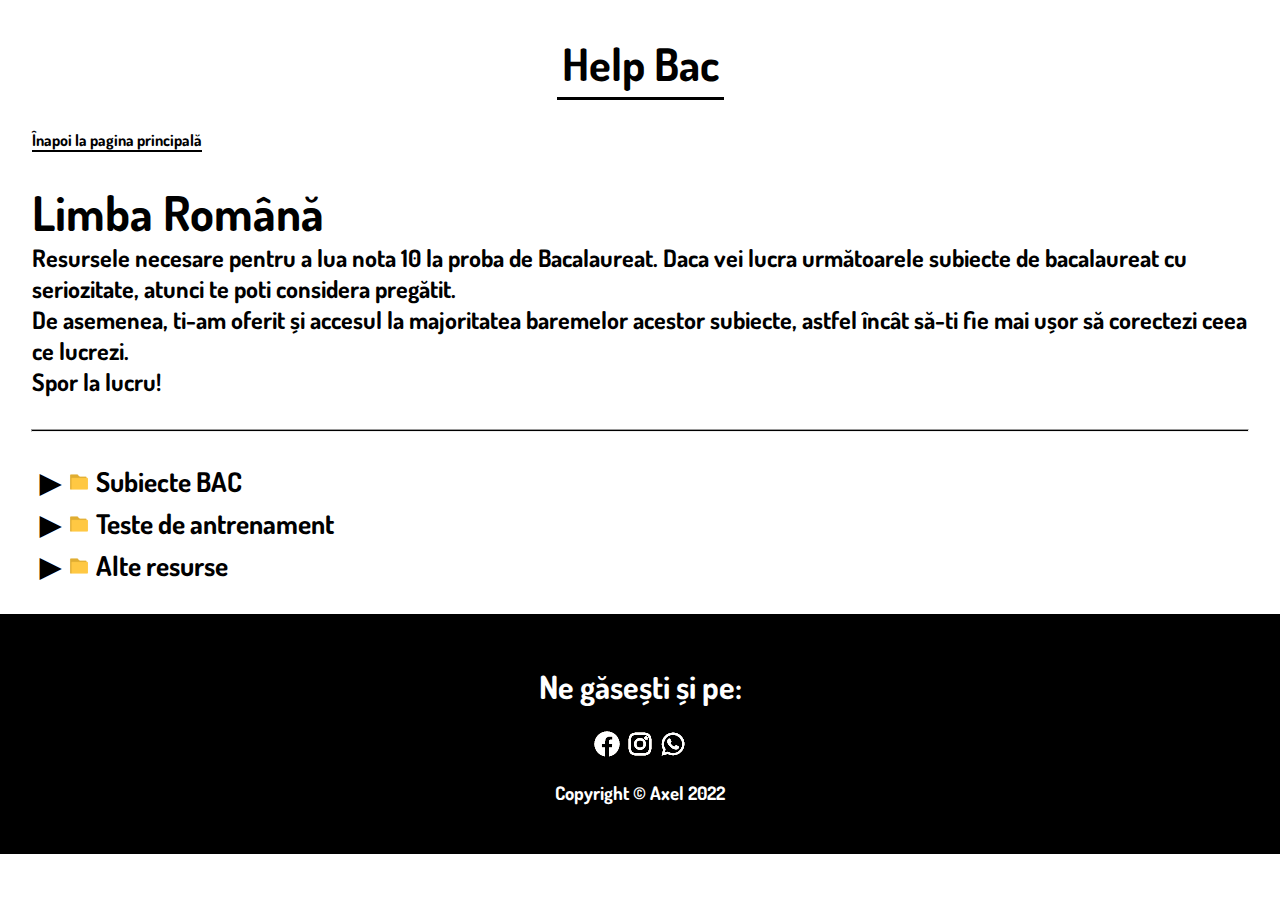
<file: limba_romana.html>
<!DOCTYPE html>
<html lang="en">

<head>
    <meta charset="UTF-8">
    <meta http-equiv="X-UA-Compatible" content="IE=edge">
    <meta name="viewport" content="width=device-width, initial-scale=1.0">
    <link rel="stylesheet" href="style.css">
    <link rel="preconnect" href="https://fonts.googleapis.com">
    <link rel="preconnect" href="https://fonts.gstatic.com" crossorigin>
    <link href="https://fonts.googleapis.com/css2?family=Dosis:wght@300&display=swap" rel="stylesheet">
    <title>Limba Română - Help Bac</title>
</head>

<body>

    <div class="logo">
        <a href="index.html" style="text-decoration: none; color: black">
            <h1>Help Bac</h1>
        </a>
    </div>
    <a style="text-decoration: none; font-family: 'Dosis', sans-serif; margin: 2rem; font-size: 1rem; font-weight: bold; color: black; border-bottom: 2px solid black;"
        href="index.html">Înapoi la pagina principală</a>
    <div class="info2">
        <h1>Limba Română</h1>
        <h2>Resursele necesare pentru a lua nota 10 la proba de Bacalaureat. Daca vei lucra următoarele subiecte de
            bacalaureat cu seriozitate, atunci te poti considera pregătit. <br> De asemenea, ti-am oferit și accesul la
            majoritatea baremelor acestor subiecte, astfel încât să-ti fie mai ușor să corectezi ceea ce lucrezi. <br>
            Spor la lucru!</h2>
    </div>
    <hr style="background-color: black; width: 95%; height: 1px;">
    <div class="content1202">
        <ul id="myUL">
            <li><span class="caret"><img src="icons/folder.png"> Subiecte BAC</span>
                <ul class="nested">
                    <li><span class="caret"><img src="icons/folder.png"> BAC 2022</span>
                        <ul class="nested">
                            <li><span class="caret"><img src="icons/folder.png"> Subiect și barem 2022 - Sesiunea
                                    August-Septembrie</span>
                                <ul class="nested">
                                    <li><a href="limba_romana/2022/E_a_romana_real_tehn_2022_var_03-1.pdf"
                                            target="_blank"><img src="icons/doc.png"> Subiect</a></li>
                                    <li><a href="limba_romana/2022/E_a_romana_real_tehn_2022_bar_03-1.pdf"
                                            target="_blank"><img src="icons/doc.png"> Barem</a></li>
                                </ul>
                            </li>
                            <li><span class="caret"><img src="icons/folder.png"> Subiect și barem 2022 - Sesiunea
                                    Iunie-Iulie</span>
                                <ul class="nested">
                                    <li><a href="limba_romana/2022/E_a_romana_real_tehn_2022_var_06-1.pdf"
                                            target="_blank"><img src="icons/doc.png"> Subiect</a></li>
                                    <li><a href="limba_romana/2022/E_a_romana_real_tehn_2022_bar_06-1.pdf"
                                            target="_blank"><img src="icons/doc.png"> Barem</a></li>
                                </ul>
                            </li>
                            <li><span class="caret"><img src="icons/folder.png"> Subiect și barem 2022 - Sesiunea
                                    Specială</span>
                                <ul class="nested">
                                    <li><a href="limba_romana/2022/E_a_romana_real_tehn_2022_var_07.pdf"
                                            target="_blank"><img src="icons/doc.png"> Subiect</a></li>
                                    <li><a href="limba_romana/2022/E_a_romana_real_tehn_2022_bar_07.pdf"
                                            target="_blank"><img src="icons/doc.png"> Barem</a></li>
                                </ul>
                            </li>
                            <li><span class="caret"><img src="icons/folder.png"> Subiect și barem 2022 - Simulare</span>
                                <ul class="nested">
                                    <li><a href="limba_romana/2022/E_a_romana_real_tehn_2022_var_simulare.pdf"
                                            target="_blank"><img src="icons/doc.png"> Subiect</a></li>
                                    <li><a href="limba_romana/2022/E_a_romana_real_tehn_2022_bar_simulare.pdf"
                                            target="_blank"><img src="icons/doc.png"> Barem</a></li>
                                </ul>
                            </li>
                            <li><span class="caret"><img src="icons/folder.png"> Subiect și barem 2022 - Model</span>
                                <ul class="nested">
                                    <li><a href="limba_romana/2022/E_a_romana_real_tehn_2022_var_model.pdf"
                                            target="_blank"><img src="icons/doc.png"> Subiect</a></li>
                                    <li><a href="limba_romana/2022/E_a_romana_real_tehn_2022_bar_model.pdf"
                                            target="_blank"><img src="icons/doc.png"> Barem</a></li>
                                </ul>
                            </li>
                        </ul>
                    </li>
                    <li><span class="caret"><img src="icons/folder.png"> BAC 2021</span>
                        <ul class="nested">
                            <li><span class="caret"><img src="icons/folder.png"> Subiect și barem 2021 - Sesiunea
                                    August-Septembrie</span>
                                <ul class="nested">
                                    <li><a href="limba_romana/2021/E_a_romana_real_tehn_2021_var_05.pdf"
                                            target="_blank"><img src="icons/doc.png"> Subiect</a></li>
                                    <li><a href="limba_romana/2021/E_a_romana_real_tehn_2021_bar_05.pdf"
                                            target="_blank"><img src="icons/doc.png"> Barem</a></li>
                                </ul>
                            </li>
                            <li><span class="caret"><img src="icons/folder.png"> Subiect și barem 2021 - Sesiunea
                                    Iunie-Iulie</span>
                                <ul class="nested">
                                    <li><a href="limba_romana/2021/E_a_romana_real_tehn_2021_var_04.pdf"
                                            target="_blank"><img src="icons/doc.png"> Subiect</a></li>
                                    <li><a href="limba_romana/2021/E_a_romana_real_tehn_2021_bar_04.pdf"
                                            target="_blank"><img src="icons/doc.png"> Barem</a></li>
                                </ul>
                            </li>
                            <li><span class="caret"><img src="icons/folder.png"> Subiect si barem 2021 - Model</span>
                                <ul class="nested">
                                    <li><a href="limba_romana/2021/E_a_romana_real_tehn_2021_var_model.pdf"
                                            target="_blank"><img src="icons/doc.png"> Subiect</a></li>
                                    <li><a href="limba_romana/2021/E_a_romana_real_tehn_2021_bar_model.pdf"
                                            target="_blank"><img src="icons/doc.png"> Barem</a></li>
                                </ul>
                            </li>
                            <li><span class="caret"><img src="icons/folder.png"> Subiect si barem 2021 - Simulare</span>
                                <ul class="nested">
                                    <li><a href="limba_romana/2021/E_a_romana_real_tehn_2021_var_simulare.pdf"
                                            target="_blank"><img src="icons/doc.png"> Subiect</a></li>
                                    <li><a href="limba_romana/2021/E_a_romana_real_tehn_2021_bar_simulare.pdf"
                                            target="_blank"><img src="icons/doc.png"> Barem</a></li>
                                </ul>
                            </li>
                        </ul>
                    </li>
                    <li><span class="caret"><img src="icons/folder.png"> BAC 2020</span>
                        <ul class="nested">
                            <li><span class="caret"><img src="icons/folder.png"> Subiect și barem 2020 - Sesiunea
                                    August-Septembrie</span>
                                <ul class="nested">
                                    <li><a href="limba_romana/2021/E_a_romana_real_tehn_2020_var_06.pdf"
                                            target="_blank"><img src="icons/doc.png"> Subiect</a></li>
                                    <li><a href="limba_romana/2021/E_a_romana_real_tehn_2020_bar_06.pdf"
                                            target="_blank"><img src="icons/doc.png"> Barem</a></li>
                                </ul>
                            </li>
                            <li><span class="caret"><img src="icons/folder.png"> Subiect și barem 2020 - Sesiunea
                                    Iunie-Iulie</span>
                                <ul class="nested">
                                    <li><a href="limba_romana/2020/E_a_romana_real_tehn_2020_var_05.pdf"
                                            target="_blank"><img src="icons/doc.png"> Subiect</a></li>
                                    <li><a href="limba_romana/2020/E_a_romana_real_tehn_2020_bar_05.pdf"
                                            target="_blank"><img src="icons/doc.png"> Barem</a></li>
                                </ul>
                            </li>
                            <li><span class="caret"><img src="icons/folder.png"> Subiect și barem 2020 - Sesiunea
                                    Specială</span>
                                <ul class="nested">
                                    <li><a href="limba_romana/2021/E_a_romana_real_tehn_2020_var_01.pdf"
                                            target="_blank"><img src="icons/doc.png"> Subiect</a></li>
                                    <li><a href="limba_romana/2021/E_a_romana_real_tehn_2020_bar_01.pdf"
                                            target="_blank"><img src="icons/doc.png"> Barem</a></li>
                                </ul>
                            </li>
                            <li><span class="caret"><img src="icons/folder.png"> Subiect și barem 2020 - Model</span>
                                <ul class="nested">
                                    <li><a href="limba_romana/2020/E_a_romana_real_tehn_2020_var_model.pdf"
                                            target="_blank"><img src="icons/doc.png"> Subiect</a></li>
                                    <li><a href="limba_romana/2020/E_a_romana_real_tehn_2020_bar_model.pdf"
                                            target="_blank"><img src="icons/doc.png"> Barem</a></li>
                                </ul>
                            </li>
                        </ul>
                    </li>
                    <li><span class="caret"><img src="icons/folder.png"> BAC 2019</span>
                        <ul class="nested">
                            <li><span class="caret"><img src="icons/folder.png"> Subiect și barem 2019 - Sesiunea
                                    August-Septembrie</span>
                                <ul class="nested">
                                    <li><a href="limba_romana/2019/E_a_romana_real_tehn_2019_var_06.pdf"
                                            target="_blank"><img src="icons/doc.png"> Subiect</a></li>
                                    <li><a href="limba_romana/2019/E_a_romana_real_tehn_2019_bar_06.pdf"
                                            target="_blank"><img src="icons/doc.png"> Barem</a></li>
                                </ul>
                            </li>
                            <li><span class="caret"><img src="icons/folder.png"> Subiect și barem 2019 - Sesiunea
                                    Iunie-Iulie</span>
                                <ul class="nested">
                                    <li><a href="limba_romana/2019/Subiect_Limba_romana_real_tehn_2019.pdf"
                                            target="_blank"><img src="icons/doc.png"> Subiect</a></li>
                                    <li><a href="limba_romana/2019/E_a_romana_real_tehn_2019_bar_01.pdf"
                                            target="_blank"><img src="icons/doc.png"> Barem</a></li>
                                </ul>
                            </li>
                            <li><span class="caret"><img src="icons/folder.png"> Subiect și barem 2019 - Sesiunea
                                    Specială Mai</span>
                                <ul class="nested">
                                    <li><a href="limba_romana/2019/E_a_romana_real_tehn_2019_var_08.pdf"
                                            target="_blank"><img src="icons/doc.png"> Subiect</a></li>
                                    <li><a href="limba_romana/2019/E_a_romana_real_tehn_2019_bar_08.pdf"
                                            target="_blank"><img src="icons/doc.png"> Barem</a></li>
                                </ul>
                            </li>
                            <li><span class="caret"><img src="icons/folder.png"> Subiect și barem 2019 - Model</span>
                                <ul class="nested">
                                    <li><a href="limba_romana/2019/E_a_romana_real_tehn_2019_var_model.pdf"
                                            target="_blank"><img src="icons/doc.png"> Subiect</a></li>
                                    <li><a href="limba_romana/2019/E_a_romana_real_tehn_2019_bar_model.pdf"
                                            target="_blank"><img src="icons/doc.png"> Barem</a></li>
                                </ul>
                            </li>
                            <li><span class="caret"><img src="icons/folder.png"> Subiect si barem 2019 - Simulare</span>
                                <ul class="nested">
                                    <li><a href="limba_romana/2019/E_a_XII_romana_real_tehn_2019_var_simulare.pdf"
                                            target="_blank"><img src="icons/doc.png"> Subiect</a></li>
                                    <li><a href="limba_romana/2019/E_a_XII_romana_real_tehn_2019_bar_simulare.pdf"
                                            target="_blank"><img src="icons/doc.png"> Barem</a></li>
                                </ul>
                            </li>
                        </ul>
                    </li>
                    <li><span class="caret"><img src="icons/folder.png"> BAC 2018</span>
                        <ul class="nested">
                            <li><span class="caret"><img src="icons/folder.png"> Subiect și barem 2018 - Sesiunea
                                    August</span>
                                <ul class="nested">
                                    <li><a href="limba_romana/2018/E_a_romana_real_tehn_2018_var_01.pdf"
                                            target="_blank"><img src="icons/doc.png"> Subiect</a></li>
                                    <li><a href="limba_romana/2018/E_a_romana_real_tehn_2018_bar_01.pdf"
                                            target="_blank"><img src="icons/doc.png"> Barem</a></li>
                                    <li><a href="limba_romana/2018/E_a_romana_real_tehn_2018_var_06.pdf" target="_blank"><img src="icons/doc.png"> Subiect
                                            (rezervă)</a></li>
                                    <li><a href="limba_romana/2018/E_a_romana_real_tehn_2018_bar_06.pdf"
                                            target="_blank"><img src="icons/doc.png"> Barem (rezervă)</a></li>
                                </ul>
                            </li>
                            <li><span class="caret"><img src="icons/folder.png"> Subiect și barem 2018 - Sesiunea
                                    Iunie</span>
                                <ul class="nested">
                                    <li><a href="limba_romana/2018/E_a_romana_real_tehn_2018_var_02.pdf"
                                            target="_blank"><img src="icons/doc.png"> Subiect</a></li>
                                    <li><a href="limba_romana/2018/E_a_romana_real_tehn_2018_bar_02.pdf"
                                            target="_blank"><img src="icons/doc.png"> Barem</a></li>
                                    <li><a href="limba_romana/2018/E_a_romana_real_tehn_2018_var_10.pdf"
                                            target="_blank"><img src="icons/doc.png"> Subiect (rezervă)</a></li>
                                    <li><a href="limba_romana/2018/E_a_romana_real_tehn_2018_bar_10.pdf"
                                            target="_blank"><img src="icons/doc.png"> Barem (rezervă)</a></li>
                                </ul>
                            </li>
                            <li><span class="caret"><img src="icons/folder.png"> Subiect și barem 2018 - Sesiunea
                                    Specială</span>
                                <ul class="nested">
                                    <li><a href="limba_romana/2018/E_a_romana_real_tehn_2018_var_03.pdf"
                                            target="_blank"><img src="icons/doc.png"> Subiect</a></li>
                                    <li><a href="limba_romana/2018/E_a_romana_real_tehn_2018_bar_03.pdf"
                                            target="_blank"><img src="icons/doc.png"> Barem</a></li>
                                </ul>
                            </li>
                            <li><span class="caret"><img src="icons/folder.png"> Subiect și barem 2018 - Simulare</span>
                                <ul class="nested">
                                    <li><a href="limba_romana/2018/2018-simulare.pdf"
                                            target="_blank"><img src="icons/doc.png"> Subiect</a></li>
                                    <li><a href="limba_romana/2018/simulare-2018-barem.pdf"
                                            target="_blank"><img src="icons/doc.png"> Barem</a></li>
                                    <li><span class="caret"><img src="icons/folder.png"> Subiect și barem 2018 -
                                            Model</span>
                                        <ul class="nested">
                                            <li><a href="limba_romana/2018/e_a_romana_real_tehn_2018_var_model.pdf"
                                                    target="_blank"><img src="icons/doc.png"> Subiect</a></li>
                                            <li><a href="limba_romana/2018/e_a_romana_real_tehn_2018_bar_model.pdf"
                                                    target="_blank"><img src="icons/doc.png"> Barem</a></li>
                                        </ul>
                                    </li>
                                </ul>
                            </li>
                        </ul>
                    </li>
                    <li><span class="caret"><img src="icons/folder.png"> BAC 2017</span>
                        <ul class="nested">
                            <li><span class="caret"><img src="icons/folder.png"> Subiect și barem 2017 - Sesiunea
                                    August</span>
                                <ul class="nested">
                                    <li><a href="limba_romana/2017/e_a_romana_real_tehn_2017_var_02.pdf"
                                            target="_blank"><img src="icons/doc.png"> Subiect</a></li>
                                    <li><a href="limba_romana/2017/e_a_romana_real_tehn_2017_bar_02.pdf"
                                            target="_blank"><img src="icons/doc.png"> Barem</a></li>
                                </ul>
                            </li>
                            <li><span class="caret"><img src="icons/folder.png"> Subiect și barem 2017 - Sesiunea
                                    Iunie</span>
                                <ul class="nested">
                                    <li><a href="limba_romana/2017/e_a_romana_real_tehn_2017_var_01.pdf"
                                            target="_blank"><img src="icons/doc.png"> Subiect</a></li>
                                    <li><a href="limba_romana/2017/e_a_romana_real_tehn_2017_bar_01.pdf"
                                            target="_blank"><img src="icons/doc.png"> Barem</a></li>
                                </ul>
                            </li>
                            <li><span class="caret"><img src="icons/folder.png"> Subiect și barem 2017 - Sesiunea
                                    Specială</span>
                                <ul class="nested">
                                    <li><a href="limba_romana/2017/e_a_romana_real_tehn_2017_var_05.pdf"
                                            target="_blank"><img src="icons/doc.png"> Subiect</a></li>
                                    <li><a href="limba_romana/2017/e_a_romana_real_tehn_2017_bar_05.pdf"
                                            target="_blank"><img src="icons/doc.png"> Barem</a></li>
                                </ul>
                            </li>
                            <li><span class="caret"><img src="icons/folder.png"> Subiect si barem 2017 - Simulare</span>
                                <ul class="nested">
                                    <li><a href="limba_romana/2017/e_a_xii_romana_real_tehn_2017_var_simulare.pdf"
                                            target="_blank"><img src="icons/doc.png"> Subiect</a></li>
                                    <li><a href="limba_romana/2017/e_a_xii_romana_real_tehn_2017_bar_simulare.pdf"
                                            target="_blank"><img src="icons/doc.png"> Barem</a></li>

                                </ul>
                            </li>
                        </ul>
                    </li>
                </ul>
            </li>
            <li><span class="caret"><img src="icons/folder.png"> Teste de antrenament</span>
                <ul class="nested">
                    <li><span class="caret"><img src="icons/folder.png">Teste de antrenament 2021</span>
                        <ul class="nested">
                            
                            <li><span class="caret"><img src="icons/folder.png"> Setul 1</span>
                                <ul class="nested">
                                    <li><a href="limba_romana/teste-antrenament/2021/E_a_romana_real_tehn_2021_Test_01.pdf" target="_blank"><img src="icons/doc.png">Test</a></li>
                                    <li><a href="limba_romana/teste-antrenament/2021/barem/E_a_romana_real_tehn_2021_bar_01.pdf" target="_blank"><img src="icons/doc.png">Barem</a></li>
                                </ul></li>
                                <li><span class="caret"><img src="icons/folder.png"> Setul 2</span>
                                    <ul class="nested">
                                        <li><a href="limba_romana/teste-antrenament/2021/E_a_romana_real_tehn_2021_test_02.pdf" target="_blank"><img src="icons/doc.png">Test</a></li>
                                        <li><a href="limba_romana/teste-antrenament/2021/barem/E_a_romana_real_tehn_2021_bar_02.pdf" target="_blank"><img src="icons/doc.png">Barem</a></li>
                                    </ul>
                                </li>
                                <li><span class="caret"><img src="icons/folder.png"> Setul 3</span>
                                    <ul class="nested">
                                        <li><a href="limba_romana/teste-antrenament/2021/E_a_romana_real_tehn_2021_test_03.pdf" target="_blank"><img src="icons/doc.png">Test</a></li>
                                        <li><a href="limba_romana/teste-antrenament/2021/barem/E_a_romana_real_tehn_2021_bar_03.pdf" target="_blank"><img src="icons/doc.png">Barem</a></li>
                                    </ul>
                                </li>
                                <li><span class="caret"><img src="icons/folder.png"> Setul 4</span>
                                    <ul class="nested">
                                        <li><a href="limba_romana/teste-antrenament/2021/E_a_romana_real_tehn_2021_test_04.pdf" target="_blank"><img src="icons/doc.png">Test</a></li>
                                        <li><a href="limba_romana/teste-antrenament/2021/barem/E_a_romana_real_tehn_2021_bar_04.pdf" target="_blank"><img src="icons/doc.png">Barem</a></li>
                                    </ul>
                                </li>
                                <li><span class="caret"><img src="icons/folder.png"> Setul 5</span>
                                    <ul class="nested">
                                        <li><a href="limba_romana/teste-antrenament/2021/E_a_romana_real_tehn_2021_test_05.pdf" target="_blank"><img src="icons/doc.png">Test</a></li>
                                        <li><a href="limba_romana/teste-antrenament/2021/barem/E_a_romana_real_tehn_2021_bar_05.pdf" target="_blank"><img src="icons/doc.png">Barem</a></li>
                                    </ul>
                                </li>
                                <li><span class="caret"><img src="icons/folder.png"> Setul 6</span>
                                    <ul class="nested">
                                        <li><a href="limba_romana/teste-antrenament/2021/E_a_romana_real_tehn_2021_test_06.pdf" target="_blank"><img src="icons/doc.png">Test</a></li>
                                        <li><a href="limba_romana/teste-antrenament/2021/barem/E_a_romana_real_tehn_2021_bar_06.pdf" target="_blank"><img src="icons/doc.png">Barem</a></li>
                                    </ul>
                                </li>
                                <li><span class="caret"><img src="icons/folder.png"> Setul 7</span>
                                    <ul class="nested">
                                        <li><a href="limba_romana/teste-antrenament/2021/E_a_romana_real_tehn_2021_test_07.pdf" target="_blank"><img src="icons/doc.png">Test</a></li>
                                        <li><a href="limba_romana/teste-antrenament/2021/barem/E_a_romana_real_tehn_2021_bar_07.pdf" target="_blank"><img src="icons/doc.png">Barem</a></li>
                                    </ul>
                                </li>
                                <li><span class="caret"><img src="icons/folder.png"> Setul 8</span>
                                    <ul class="nested">
                                        <li><a href="limba_romana/teste-antrenament/2021/E_a_romana_real_tehn_2021_test_08.pdf" target="_blank"><img src="icons/doc.png">Test</a></li>
                                        <li><a href="limba_romana/teste-antrenament/2021/barem/E_a_romana_real_tehn_2021_bar_08.pdf" target="_blank"><img src="icons/doc.png">Barem</a></li>
                                    </ul>
                                </li>
                                <li><span class="caret"><img src="icons/folder.png"> Setul 9</span>
                                    <ul class="nested">
                                        <li><a href="limba_romana/teste-antrenament/2021/E_a_romana_real_tehn_2021_test_09.pdf" target="_blank"><img src="icons/doc.png">Test</a></li>
                                        <li><a href="limba_romana/teste-antrenament/2021/barem/E_a_romana_real_tehn_2021_bar_09.pdf" target="_blank"><img src="icons/doc.png">Barem</a></li>
                                    </ul>
                                </li>
                                <li><span class="caret"><img src="icons/folder.png"> Setul 10</span>
                                    <ul class="nested">
                                        <li><a href="limba_romana/teste-antrenament/2021/E_a_romana_real_tehn_2021_Test_10.pdf" target="_blank"><img src="icons/doc.png">Test</a></li>
                                        <li><a href="limba_romana/teste-antrenament/2021/barem/E_a_romana_real_tehn_2021_Bar_10.pdf" target="_blank"><img src="icons/doc.png">Barem</a></li>
                                    </ul>
                                </li>
                                <li><span class="caret"><img src="icons/folder.png"> Setul 11</span>
                                    <ul class="nested">
                                        <li><a href="limba_romana/teste-antrenament/2021/E_a_romana_real_tehn_2021_Test_11.pdf" target="_blank"><img src="icons/doc.png">Test</a></li>
                                        <li><a href="limba_romana/teste-antrenament/2021/barem/E_a_romana_real_tehn_2021_Bar_11.pdf" target="_blank"><img src="icons/doc.png">Barem</a></li>
                                    </ul>
                                </li>
                                <li><span class="caret"><img src="icons/folder.png"> Setul 12</span>
                                    <ul class="nested">
                                        <li><a href="limba_romana/teste-antrenament/2021/E_a_romana_real_tehn_2021_Test_12.pdf" target="_blank"><img src="icons/doc.png">Test</a></li>
                                        <li><a href="limba_romana/teste-antrenament/2021/barem/E_a_romana_real_tehn_2021_Bar_12.pdf" target="_blank"><img src="icons/doc.png">Barem</a></li>
                                    </ul>
                                </li>
                        </ul>
                    </li>
                    <li><span class="caret"><img src="icons/folder.png">Teste de antrenament 2020</span>
                        <ul class="nested">
                            <li><span class="caret"><img src="icons/folder.png"> Setul 1</span>
                            <ul class="nested">
                                <li><a href="limba_romana/teste-antrenament/E_a_romana_real_tehn_2020_test_01.pdf" target="_blank"><img src="icons/doc.png">Test</a></li>
                                <li><a href="limba_romana/teste-antrenament/bareme/E_a_romana_real_tehn_2020_bar_01.pdf" target="_blank"><img src="icons/doc.png">Barem</a></li>
                            </ul></li>
                            <li><span class="caret"><img src="icons/folder.png"> Setul 2</span>
                                <ul class="nested">
                                    <li><a href="limba_romana/teste-antrenament/E_a_romana_real_tehn_2020_test_02.pdf"><img src="icons/doc.png">Test</a></li>
                                    <li><a href="limba_romana/teste-antrenament/bareme/E_a_romana_real_tehn_2020_bar_02.pdf" target="_blank"><img src="icons/doc.png">Barem</a></li>
                                </ul>
                            </li>
                            <li><span class="caret"><img src="icons/folder.png"> Setul 3</span>
                                <ul class="nested">
                                    <li><a href="limba_romana/teste-antrenament/E_a_romana_real_tehn_2020_test_03.pdf" target="_blank"><img src="icons/doc.png">Test</a></li>
                                    <li><a href="limba_romana/teste-antrenament/bareme/E_a_romana_real_tehn_2020_bar_03.pdf" target="_blank"><img src="icons/doc.png">Barem</a></li>
                                </ul>
                            </li>
                            <li><span class="caret"><img src="icons/folder.png"> Setul 4</span>
                                <ul class="nested">
                                    <li><a href="limba_romana/teste-antrenament/E_a_romana_real_tehn_2020_test_04.pdf" target="_blank"><img src="icons/doc.png">Test</a></li>
                                    <li><a href="limba_romana/teste-antrenament/bareme/E_a_romana_real_tehn_2020_bar_04.pdf" target="_blank"><img src="icons/doc.png">Barem</a></li>
                                </ul>
                            </li>
                            <li><span class="caret"><img src="icons/folder.png"> Setul 5</span>
                                <ul class="nested">
                                    <li><a href="limba_romana/teste-antrenament/E_a_romana_real_tehn_2020_test_05.pdf" target="_blank"><img src="icons/doc.png">Test</a></li>
                                    <li><a href="limba_romana/teste-antrenament/bareme/E_a_romana_real_tehn_2020_bar_05.pdf" target="_blank"><img src="icons/doc.png">Barem</a></li>
                                </ul>
                            </li>
                            <li><span class="caret"><img src="icons/folder.png"> Setul 6</span>
                                <ul class="nested">
                                    <li><a href="limba_romana/teste-antrenament/E_a_romana_real_tehn_2020_test_06.pdf" target="_blank"><img src="icons/doc.png">Test</a></li>
                                    <li><a href="limba_romana/teste-antrenament/bareme/E_a_romana_real_tehn_2020_bar_06.pdf" target="_blank"><img src="icons/doc.png">Barem</a></li>
                                </ul>
                            </li>
                            <li><span class="caret"><img src="icons/folder.png"> Setul 7</span>
                                <ul class="nested">
                                    <li><a href="limba_romana/teste-antrenament/E_a_romana_real_tehn_2020_test_07.pdf" target="_blank"><img src="icons/doc.png">Test</a></li>
                                    <li><a href="limba_romana/teste-antrenament/bareme/E_a_romana_real_tehn_2020_bar_07.pdf" target="_blank"><img src="icons/doc.png">Barem</a></li>
                                </ul>
                            </li>
                            <li><span class="caret"><img src="icons/folder.png"> Setul 8</span>
                                <ul class="nested">
                                    <li><a href="limba_romana/teste-antrenament/E_a_romana_real_tehn_2020_test_08.pdf" target="_blank"><img src="icons/doc.png">Test</a></li>
                                    <li><a href="limba_romana/teste-antrenament/bareme/E_a_romana_real_tehn_2020_bar_08.pdf" target="_blank"><img src="icons/doc.png">Barem</a></li>
                                </ul>
                            </li>
                            <li><span class="caret"><img src="icons/folder.png"> Setul 9</span>
                                <ul class="nested">
                                    <li><a href="limba_romana/teste-antrenament/E_a_romana_real_tehn_2020_test_09.pdf" target="_blank"><img src="icons/doc.png">Test</a></li>
                                    <li><a href="limba_romana/teste-antrenament/bareme/E_a_romana_real_tehn_2020_bar_09.pdf" target="_blank"><img src="icons/doc.png">Barem</a></li>
                                </ul>
                            </li>
                            <li><span class="caret"><img src="icons/folder.png"> Setul 10</span>
                                <ul class="nested">
                                    <li><a href="limba_romana/teste-antrenament/E_a_romana_real_tehn_2020_test_10.pdf" target="_blank"><img src="icons/doc.png">Test</a></li>
                                    <li><a href="limba_romana/teste-antrenament/bareme/E_a_romana_real_tehn_2020_bar_10.pdf" target="_blank"><img src="icons/doc.png">Barem</a></li>
                                </ul>
                            </li>
                            <li><span class="caret"><img src="icons/folder.png"> Setul 11</span>
                                <ul class="nested">
                                    <li><a href="limba_romana/teste-antrenament/E_a_romana_real_tehn_2020_test_11.pdf" target="_blank"><img src="icons/doc.png">Test</a></li>
                                    <li><a href="limba_romana/teste-antrenament/bareme/E_a_romana_real_tehn_2020_bar_11.pdf" target="_blank"><img src="icons/doc.png">Barem</a></li>
                                </ul>
                            </li>
                            <li><span class="caret"><img src="icons/folder.png"> Setul 12</span>
                                <ul class="nested">
                                    <li><a href="limba_romana/teste-antrenament/E_a_romana_real_tehn_2020_test_12.pdf" target="_blank"><img src="icons/doc.png">Test</a></li>
                                    <li><a href="limba_romana/teste-antrenament/bareme/E_a_romana_real_tehn_2020_bar_12.pdf" target="_blank"><img src="icons/doc.png">Barem</a></li>
                                </ul>
                            </li>
                            <li><span class="caret"><img src="icons/folder.png"> Setul 13</span>
                                <ul class="nested">
                                    <li><a href="limba_romana/teste-antrenament/E_a_romana_real_tehn_2020_test_13.pdf" target="_blank"><img src="icons/doc.png">Test</a></li>
                                    <li><a href="limba_romana/teste-antrenament/bareme/E_a_romana_real_tehn_2020_bar_13.pdf" target="_blank"><img src="icons/doc.png">Barem</a></li>
                                </ul>
                            </li>
                            <li><span class="caret"><img src="icons/folder.png"> Setul 14</span>
                                <ul class="nested">
                                    <li><a href="limba_romana/teste-antrenament/E_a_romana_real_tehn_2020_test_14.pdf" target="_blank"><img src="icons/doc.png">Test</a></li>
                                    <li><a href="limba_romana/teste-antrenament/bareme/E_a_romana_real_tehn_2020_bar_14.pdf" target="_blank"><img src="icons/doc.png">Barem</a></li>
                                </ul>
                            </li>
                            <li><span class="caret"><img src="icons/folder.png"> Setul 15</span>
                                <ul class="nested">
                                    <li><a href="limba_romana/teste-antrenament/E_a_romana_real_tehn_2020_test_15.pdf" target="_blank"><img src="icons/doc.png">Test</a></li>
                                    <li><a href="limba_romana/teste-antrenament/bareme/E_a_romana_real_tehn_2020_bar_15.pdf" target="_blank"><img src="icons/doc.png">Barem</a></li>
                                </ul>
                            </li>
                            <li><span class="caret"><img src="icons/folder.png"> Setul 16</span>
                                <ul class="nested">
                                    <li><a href="limba_romana/teste-antrenament/E_a_romana_real_tehn_2020_test_16.pdf" target="_blank"><img src="icons/doc.png">Test</a></li>
                                    <li><a href="limba_romana/teste-antrenament/bareme/E_a_romana_real_tehn_2020_bar_16.pdf" target="_blank"><img src="icons/doc.png">Barem</a></li>
                                </ul>
                            </li>
                            <li><span class="caret"><img src="icons/folder.png"> Setul 17</span>
                                <ul class="nested">
                                    <li><a href="limba_romana/teste-antrenament/E_a_romana_real_tehn_2020_test_17.pdf" target="_blank"><img src="icons/doc.png">Test</a></li>
                                    <li><a href="limba_romana/teste-antrenament/bareme/E_a_romana_real_tehn_2020_bar_17.pdf" target="_blank"><img src="icons/doc.png">Barem</a></li>
                                </ul>
                            </li>
                            <li><span class="caret"><img src="icons/folder.png"> Setul 18</span>
                                <ul class="nested">
                                    <li><a href="limba_romana/teste-antrenament/E_a_romana_real_tehn_2020_test_18.pdf" target="_blank"><img src="icons/doc.png">Test</a></li>
                                    <li><a href="limba_romana/teste-antrenament/bareme/E_a_romana_real_tehn_2020_bar_18.pdf" target="_blank"><img src="icons/doc.png">Barem</a></li>
                                </ul>
                            </li>
                            <li><span class="caret"><img src="icons/folder.png"> Setul 19</span>
                                <ul class="nested">
                                    <li><a href="limba_romana/teste-antrenament/E_a_romana_real_tehn_2020_test_19.pdf" target="_blank"><img src="icons/doc.png">Test</a></li>
                                    <li><a href="limba_romana/teste-antrenament/bareme/E_a_romana_real_tehn_2020_bar_19.pdf" target="_blank"><img src="icons/doc.png">Barem</a></li>
                                </ul>
                            </li>
                            <li><span class="caret"><img src="icons/folder.png"> Setul 20</span>
                                <ul class="nested">
                                    <li><a href="limba_romana/teste-antrenament/E_a_romana_real_tehn_2020_test_20.pdf" target="_blank"><img src="icons/doc.png">Test</a></li>
                                    <li><a href="limba_romana/teste-antrenament/bareme/E_a_romana_real_tehn_2020_bar_20.pdf" target="_blank"><img src="icons/doc.png">Barem</a></li>
                                </ul>
                            </li>
                        </ul>
                    </li>
                </ul>
            </li>
            <li><span class="caret"><img src="icons/folder.png"> Alte resurse</span>
                <ul class="nested">
                    <li><span class="caret"><img src="icons/folder.png">Planuri de idei pentru compunerea eseurilor (puteti trimite completări pe pagina <a href="mai_multe.html">Mai multe</a>)</span>
                        <ul class="nested">
                            <li><span class="caret"><img src="icons/doc.png"><a href="limba_romana/opere-bac/luceafarul.pdf" target="_blank">"Luceafărul" de Mihai Eminescu</a></span></li>
                            <li><span class="caret"><img src="icons/doc.png"><a href="limba_romana/opere-bac/corola.pdf" target="_blank">"Eu nu strivesc corola de minuni a lumii" de Lucian Blaga</a></span></li>
                            <li><span class="caret"><img src="icons/doc.png"><a href="limba_romana/opere-bac/testament.pdf" target="_blank">"Testament" de Tudor Arghezi</a></span></li>
                            <li><span class="caret"><img src="icons/doc.png"><a href="limba_romana/opere-bac/plumb.pdf" target="_blank">"Plumb" de George Bacovia</a></span></li>
                            <li><span class="caret"><img src="icons/doc.png"><a href="limba_romana/opere-bac/harap-alb.pdf" target="_blank">"Povestea lui Harap-Alb" de Ion Creangă</a></span></li>
                            <li><span class="caret"><img src="icons/doc.png"><a href="limba_romana/opere-bac/baltagul.pdf" target="_blank">"Baltagul" de Mihail Sadoveanu</a></span></li>
                            <li><span class="caret"><img src="icons/doc.png"><a href="limba_romana/opere-bac/moara-cu-noroc.pdf" target="_blank">"Moara cu noroc" de Ioan Slavici</a></span></li>
                            <li><span class="caret"><img src="icons/doc.png"><a href="limba_romana/opere-bac/ion.pdf" target="_blank">"Ion" de Liviu Rebreanu</a></span></li>
                            <li><span class="caret"><img src="icons/doc.png"><a href="limba_romana/opere-bac/enigma-otiliei.pdf" target="_blank">"Enigma Otiliei" de George Călinescu</a></span></li>
                            <li><span class="caret"><img src="icons/doc.png"><a href="limba_romana/opere-bac/ultima-noapte.pdf" target="_blank">"Ultima noapte de dragoste, întâia noapte de război" de Camil Petrescu</a></span></li>
                        </ul>
                    </li>
                </ul>
            </li>
        </ul>
    </div>
    <footer>
        <h1>Ne găsești și pe:</h1>
        <div class="links_social_media">
            <a href=""><img src="icons/facebook-circle-logo-24.png" alt="Facebook"></a>
            <a href="https://www.instagram.com/helpbac_ro/"><img src="icons/instagram-logo-24.png" alt="Instagram"></a>
            <a href=""><img src="icons/whatsapp-logo-24 (1).png" alt="Whatsapp"></a>
        </div>
        <h3>Copyright &copy; Axel 2022</h3>
    </footer>
    <script>
        var toggler = document.getElementsByClassName("caret");
        var i;

        for (i = 0; i < toggler.length; i++) {
            toggler[i].addEventListener("click", function () {
                this.parentElement.querySelector(".nested").classList.toggle("active");
                this.classList.toggle("caret-down");
            });
        } 
    </script>
</body>

</html>
</file>
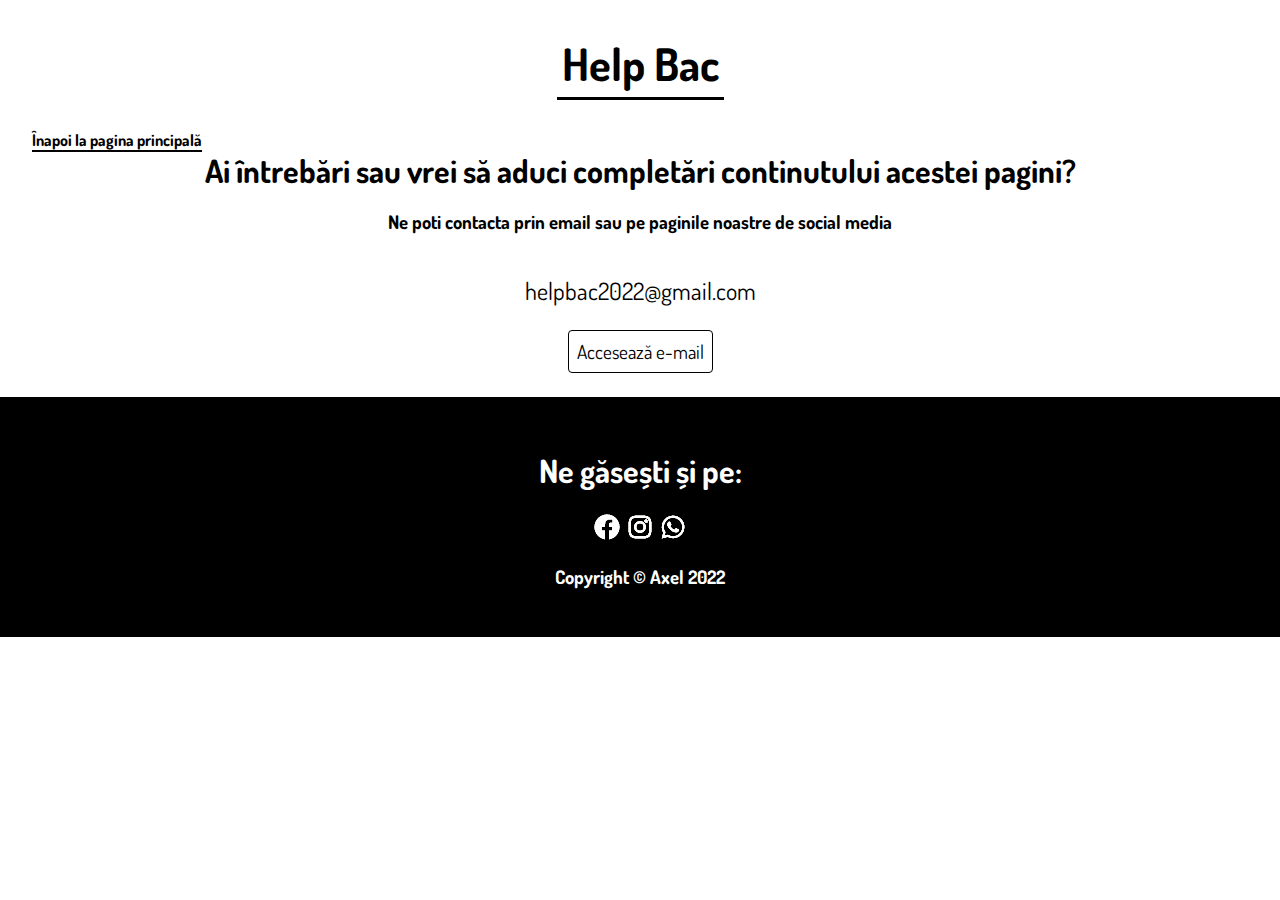
<file: mai_multe.html>
<!DOCTYPE html>
<html lang="en">

<head>
    <meta charset="UTF-8">
    <meta http-equiv="X-UA-Compatible" content="IE=edge">
    <meta name="viewport" content="width=device-width, initial-scale=1.0">
    <link rel="stylesheet" href="style.css">
    <link rel="preconnect" href="https://fonts.googleapis.com">
    <link rel="preconnect" href="https://fonts.gstatic.com" crossorigin>
    <link href="https://fonts.googleapis.com/css2?family=Dosis:wght@300&display=swap" rel="stylesheet">
    <title>Acasă - Help Bac</title>
</head>

<body>
    <div class="logo">
        <a href="index.html" style="text-decoration: none; color: black"><h1>Help Bac</h1></a>
    </div>
    <a style="text-decoration: none; font-family: 'Dosis', sans-serif; margin: 2rem; font-size: 1rem; font-weight: bold; color: black; border-bottom: 2px solid black;"
        href="index.html">Înapoi la pagina principală</a>
    <div class="date-contact">
        <h1>Ai întrebări sau vrei să aduci completări continutului acestei pagini?</h1>
        <h3>Ne poti contacta prin email sau pe paginile noastre de social media</h3>
        <p class="mailadress">helpbac2022@gmail.com</p>
        <a href="mailto:business@alexwinery.ro">Accesează e-mail</a>
    </div>
    <footer>
        <h1>Ne găsești și pe:</h1>
        <div class="links_social_media">
            <a href=""><img src="icons/facebook-circle-logo-24.png" alt="Facebook"></a>
            <a href="https://www.instagram.com/helpbac_ro/"><img src="icons/instagram-logo-24.png" alt="Instagram"></a>
            <a href=""><img src="icons/whatsapp-logo-24 (1).png" alt="Whatsapp"></a>
        </div>
        <h3>Copyright &copy; Axel 2022</h3>
    </footer>
    <script>
        var toggler = document.getElementsByClassName("caret");
        var i;

        for (i = 0; i < toggler.length; i++) {
            toggler[i].addEventListener("click", function () {
                this.parentElement.querySelector(".nested").classList.toggle("active");
                this.classList.toggle("caret-down");
            });
        } 
    </script>
</body>

</html>
</file>
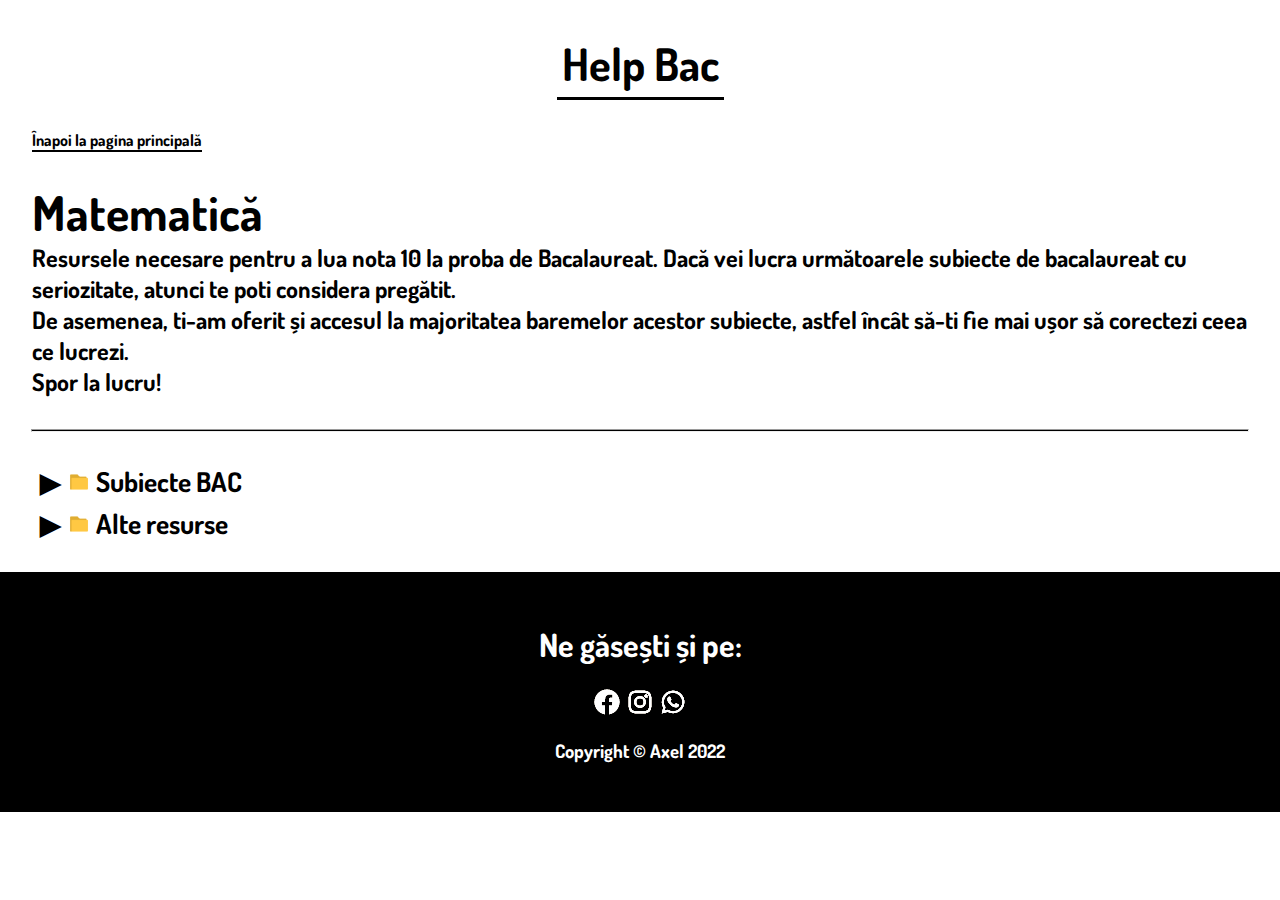
<file: matematica.html>
<!DOCTYPE html>
<html lang="en">

<head>
    <meta charset="UTF-8">
    <meta http-equiv="X-UA-Compatible" content="IE=edge">
    <meta name="viewport" content="width=device-width, initial-scale=1.0">
    <link rel="stylesheet" href="style.css">
    <link rel="preconnect" href="https://fonts.googleapis.com">
    <link rel="preconnect" href="https://fonts.gstatic.com" crossorigin>
    <link href="https://fonts.googleapis.com/css2?family=Dosis:wght@300&display=swap" rel="stylesheet">
    <title>Matematică - Help Bac</title>
</head>

<body>
    
    <div class="logo">
        <a href="index.html" style="text-decoration: none; color: black">
            <h1>Help Bac</h1>
        </a>
    </div>
    <a style="text-decoration: none; font-family: 'Dosis', sans-serif; margin: 2rem; font-size: 1rem; font-weight: bold; color: black; border-bottom: 2px solid black;"
        href="index.html">Înapoi la pagina principală</a>
    <div class="info2">
        <h1>Matematică</h1>
        <h2>Resursele necesare pentru a lua nota 10 la proba de Bacalaureat. Dacă vei lucra următoarele subiecte de
            bacalaureat cu seriozitate, atunci te poti considera pregătit. <br> De asemenea, ti-am oferit și accesul la
            majoritatea baremelor acestor subiecte, astfel încât să-ti fie mai ușor să corectezi ceea ce lucrezi. <br>
            Spor la lucru!</h2>
    </div>
    <hr style="background-color: black; width: 95%; height: 1px;">
    <div class="content1202">
        <ul id="myUL">
            <li><span class="caret"><img src="icons/folder.png"> Subiecte BAC</span>
                <ul class="nested">
                    <li><span class="caret"><img src="icons/folder.png"> BAC 2022</span>
                        <ul class="nested">
                            <li><span class="caret"><img src="icons/folder.png"> Subiect si barem 2022 - Sesiunea
                                    August-Septembrie</span>
                                <ul class="nested">
                                    <li><a href="matematica/2022/E_c_matematica_M_mate-info_2022_var_07_LRO-2.pdf"
                                            target="_blank"><img src="icons/doc.png"> Subiect</a></li>
                                    <li><a href="matematica/2022/E_c_matematica_M_mate-info_2022_bar_07_LRO-2.pdf"
                                            target="_blank"><img src="icons/doc.png"> Barem</a></li>
                                </ul>
                            </li>
                            <li><span class="caret"><img src="icons/folder.png"> Subiect si barem 2022 - Sesiunea
                                    Iunie-Iulie</span>
                                <ul class="nested">
                                    <li><a href="matematica/2022/E_c_matematica_M_mate-info_2022_var_01_LRO.pdf"
                                            target="_blank"><img src="icons/doc.png"> Subiect</a></li>
                                    <li><a href="matematica/2022/E_c_matematica_M_mate-info_2022_bar_01_LRO.pdf"
                                            target="_blank"><img src="icons/doc.png"> Barem</a></li>
                                </ul>
                            </li>
                            <li><span class="caret"><img src="icons/folder.png"> Subiect si barem 2022 - Sesiunea
                                    Speciala Mai</span>
                                <ul class="nested">
                                    <li><a href="matematica/2022/E_c_matematica_M_mate-info_2022_var_03_LRO.pdf"
                                            target="_blank"><img src="icons/doc.png"> Subiect</a></li>
                                    <li><a href="matematica/2022/E_c_matematica_M_mate-info_2022_bar_03_LRO.pdf"
                                            target="_blank"><img src="icons/doc.png"> Barem</a></li>
                                </ul>
                            </li>
                            <li><span class="caret"><img src="icons/folder.png"> Subiect si barem 2022 - Simulare</span>
                                <ul class="nested">
                                    <li><a href="matematica/2022/E_c_matematica_M_mate-info_2022_var_simulare_LRO.pdf"
                                            target="_blank"><img src="icons/doc.png"> Subiect</a></li>
                                    <li><a href="matematica/2022/E_c_matematica_M_mate-info_2022_bar_simulare_LRO.pdf"
                                            target="_blank"><img src="icons/doc.png"> Barem</a></li>
                                </ul>
                            </li>
                        </ul>
                    </li>
                    <li><span class="caret"><img src="icons/folder.png"> BAC 2021</span>
                        <ul class="nested">
                            <li><span class="caret"><img src="icons/folder.png"> Subiect si barem 2021 - Sesiunea
                                    August-Septembrie</span>
                                <ul class="nested">
                                    <li><a href="informatica/E_d_Informatica_2021_sp_MI_C_var_04_LRO.pdf"
                                            target="_blank"><img src="icons/doc.png"> Subiect</a></li>
                                    <li><a href="informatica/E_d_Informatica_2021_sp_MI_bar_04_LRO.pdf"
                                            target="_blank"><img src="icons/doc.png"> Barem</a></li>
                                </ul>
                            </li>
                            <li><span class="caret"><img src="icons/folder.png"> Subiect si barem 2021 - Sesiunea
                                    Iunie-Iulie</span>
                                <ul class="nested">
                                    <li><a href="matematica/2021/E_c_matematica_M_mate-info_2021_var_02_LRO.pdf"
                                            target="_blank"><img src="icons/doc.png"> Subiect</a></li>
                                    <li><a href="matematica/2021/E_c_matematica_M_mate-info_2021_var_02_LRO.pdf"
                                            target="_blank"><img src="icons/doc.png"> Barem</a></li>
                                </ul>
                            </li>
                            <li><span class="caret"><img src="icons/folder.png"> Subiect si barem 2021 - Sesiunea
                                    Speciala Mai</span>
                                <ul class="nested">
                                    <li><a href="matematica/2021/E_c_matematica_M_mate-info_2021_var_07_LRO.pdf"
                                            target="_blank"><img src="icons/doc.png"> Subiect</a></li>
                                    <li><a href="matematica/2021/E_c_matematica_M_mate-info_2021_bar_07_LRO.pdf"
                                            target="_blank"><img src="icons/doc.png"> Barem</a></li>
                                </ul>
                            </li>
                            <li><span class="caret"><img src="icons/folder.png"> Subiect si barem 2021 - Simulare</span>
                                <ul class="nested">
                                    <li><a href="informatica/E_d_Informatica_2021_sp_MI_C_var_Simulare_LRO.pdf"
                                            target="_blank"><img src="icons/doc.png"> Subiect</a></li>
                                    <li><a href="informatica/E_d_Informatica_2021_sp_MI_bar_Simulare_LRO.pdf"
                                            target="_blank"><img src="icons/doc.png"> Barem</a></li>
                                </ul>
                            </li>
                        </ul>
                    </li>
                    <li><span class="caret"><img src="icons/folder.png"> BAC 2020</span>
                        <ul class="nested">
                            <li><span class="caret"><img src="icons/folder.png"> Subiect si barem 2020 - Sesiunea
                                    August-Septembrie</span>
                                <ul class="nested">
                                    <li><a href="matematica/2020/E_c_matematica_M_mate-info_2020_var_03_LRO.pdf"
                                            target="_blank"><img src="icons/doc.png"> Subiect</a></li>
                                    <li><a href="matematica/2020/E_c_matematica_M_mate-info_2020_bar_03_LRO.pdf"
                                            target="_blank"><img src="icons/doc.png"> Barem</a></li>
                                </ul>
                            </li>
                            <li><span class="caret"><img src="icons/folder.png"> Subiect si barem 2020 - Sesiunea
                                    Iunie-Iulie</span>
                                <ul class="nested">
                                    <li><a href="matematica/2020/E_c_matematica_M_mate-info_2020_var_06_LRO.pdf"
                                            target="_blank"><img src="icons/doc.png"> Subiect</a></li>
                                    <li><a href="matematica/2020/E_c_matematica_M_mate-info_2020_bar_06_LRO.pdf"
                                            target="_blank"><img src="icons/doc.png"> Barem</a></li>
                                </ul>
                            </li>
                            <li><span class="caret"><img src="icons/folder.png"> Subiect si barem 2020 - Sesiunea
                                    Speciala Iunie</span>
                                <ul class="nested">
                                    <li><a href="matematica/2020/E_c_matematica_M_mate-info_2020_var_01_LRO.pdf"
                                            target="_blank"><img src="icons/doc.png"> Subiect</a></li>
                                    <li><a href="matematica/2020/E_c_matematica_M_mate-info_2020_bar_01_LRO.pdf"
                                            target="_blank"><img src="icons/doc.png"> Barem</a></li>
                                </ul>
                            </li>
                            <li><span class="caret"><img src="icons/folder.png"> Subiect si barem 2020 - Model</span>
                                <ul class="nested">
                                    <li><a href="matematica/2020/E_c_matematica_M_mate-info_2020_var_model_LRO.pdf"
                                            target="_blank"><img src="icons/doc.png"> Subiect</a></li>
                                    <li><a href="matematica/2020/E_c_matematica_M_mate-info_2020_bar_model_LRO.pdf"
                                            target="_blank"><img src="icons/doc.png"> Barem</a></li>
                                </ul>
                            </li>
                        </ul>
                    </li>
                    <li><span class="caret"><img src="icons/folder.png"> BAC 2019</span>
                        <ul class="nested">
                            <li><span class="caret"><img src="icons/folder.png"> Subiect si barem 2019 - Sesiunea
                                    August-Septembrie</span>
                                <ul class="nested">
                                    <li><a href="matematica/2019/E_c_matematica_M_mate-info_2019_var_07_LRO.pdf"
                                            target="_blank"><img src="icons/doc.png"> Subiect</a></li>
                                    <li><a href="matematica/2019/E_c_matematica_M_mate-info_2019_bar_07_LRO.pdf"
                                            target="_blank"><img src="icons/doc.png"> Barem</a></li>
                                </ul>
                            </li>
                            <li><span class="caret"><img src="icons/folder.png"> Subiect si barem 2019 - Sesiunea
                                    Iunie-Iulie</span>
                                <ul class="nested">
                                    <li><a href="matematica/2019/E_c_matematica_M_mate-info_2019_var_06_LRO.pdf"
                                            target="_blank"><img src="icons/doc.png"> Subiect</a></li>
                                    <li><a href="matematica/2019/E_c_matematica_M_mate-info_2019_bar_06_LRO.pdf"
                                            target="_blank"><img src="icons/doc.png"> Barem</a></li>
                                    <li><a href="matematica/2019/E_c_matematica_M_mate-info_2019_var_02_LRO.pdf"
                                            target="_blank"><img src="icons/doc.png"> Subiect (rezervă)</a></li>
                                    <li><a href="matematica/2019/E_c_matematica_M_mate-info_2019_bar_02_LRO.pdf"
                                            target="_blank"><img src="icons/doc.png"> Barem (rezervă)</a></li>
                                </ul>
                            </li>
                            <li><span class="caret"><img src="icons/folder.png"> Subiect si barem 2019 - Sesiunea
                                    Speciala Mai</span>
                                <ul class="nested">
                                    <li><a href="matematica/2019/E_c_matematica_M_mate-info_2019_var_08_LRO.pdf"
                                            target="_blank"><img src="icons/doc.png"> Subiect</a></li>
                                    <li><a href="matematica/2019/E_c_matematica_M_mate-info_2019_bar_08_LRO.pdf"
                                            target="_blank"><img src="icons/doc.png"> Barem</a></li>
                                </ul>
                            </li>
                            <li><span class="caret"><img src="icons/folder.png"> Subiect si barem 2019 - Model</span>
                                <ul class="nested">
                                    <li><a href="matematica/2019/E_c_matematica_M_mate-info_2019_var_model_LRO-.pdf"
                                            target="_blank"><img src="icons/doc.png"> Subiect</a></li>
                                    <li><a href="matematica/2019/E_c_matematica_M_mate-info_2019_bar_model_LRO.pdf"
                                            target="_blank"><img src="icons/doc.png"> Barem</a></li>
                                </ul>
                            </li>
                            <li><span class="caret"><img src="icons/folder.png"> Subiect si barem 2019 - Simulare</span>
                                <ul class="nested">
                                    <li><a href="matematica/2019/E_c_XII_matematica_M_mate-info_2019_var_simulare_LRO.pdf"
                                            target="_blank"><img src="icons/doc.png"> Subiect</a></li>
                                    <li><a href="matematica/2019/E_c_XII_matematica_M_mate-info_2019_bar_simulare_LRO.pdf"
                                            target="_blank"><img src="icons/doc.png"> Barem</a></li>
                                </ul>
                            </li>
                        </ul>
                    </li>
                    <li><span class="caret"><img src="icons/folder.png"> BAC 2018</span>
                        <ul class="nested">
                            <li><span class="caret"><img src="icons/folder.png"> Subiect si barem 2018 - Sesiunea
                                    August</span>
                                <ul class="nested">
                                    <li><a href="matematica/2018/E_c_matematica_M_mate-info_2018_var_09_LRO-1.pdf"
                                            target="_blank"><img src="icons/doc.png"> Subiect</a></li>
                                    <li><a href="matematica/2018/E_c_matematica_M_mate-info_2018_bar_09_LRO-1.pdf"
                                            target="_blank"><img src="icons/doc.png"> Barem</a></li>
                                </ul>
                            </li>
                            <li><span class="caret"><img src="icons/folder.png"> Subiect si barem 2018 - Sesiunea
                                    Iunie</span>
                                <ul class="nested">
                                    <li><a href="matematica/2018/E_c_matematica_M_mate-info_2018_var_02_LRO.pdf"
                                            target="_blank"><img src="icons/doc.png"> Subiect</a></li>
                                    <li><a href="matematica/2018/E_c_matematica_M_mate-info_2018_bar_02_LRO.pdf"
                                            target="_blank"><img src="icons/doc.png"> Barem</a></li>
                                </ul>
                            </li>
                            <li><span class="caret"><img src="icons/folder.png"> Subiect si barem 2018 - Sesiunea
                                    Speciala</span>
                                <ul class="nested">
                                    <li><a href="matematica/2018/E_c_matematica_M_mate-info_2018_var_03_LRO-1.pdf"
                                            target="_blank"><img src="icons/doc.png"> Subiect</a></li>
                                    <li><a href="matematica/2018/E_c_matematica_M_mate-info_2018_bar_03_LRO-1.pdf"
                                            target="_blank"><img src="icons/doc.png"> Barem</a></li>
                                </ul>
                            </li>
                            <li><span class="caret"><img src="icons/folder.png"> Subiect si barem 2018 - Simulare</span>
                                <ul class="nested">
                                    <li><a href="matematica/2018/E_c_XII_matematica_M_mate-info_2018_var_simulare_LRO.pdf"
                                            target="_blank"><img src="icons/doc.png"> Subiect</a></li>
                                    <li><a href="matematica/2018/E_c_XII_matematica_M_mate-info_2018_bar_simulare_LRO.pdf"
                                            target="_blank"><img src="icons/doc.png"> Barem</a></li>
                                    <li><span class="caret"><img src="icons/folder.png"> Subiect si barem 2018 -
                                            Model</span>
                                        <ul class="nested">
                                            <li><a href="matematica/2018/e_c_matematica_m_mate-info_2018_varianta_model.pdf"
                                                    target="_blank"><img src="icons/doc.png"> Subiect</a></li>
                                            <li><a href="matematica/2018/e_c_matematica_m_mate-info_2018_barem_model.pdf"
                                                    target="_blank"><img src="icons/doc.png"> Barem</a></li>
                                        </ul>
                                    </li>
                                </ul>
                            </li>
                        </ul>
                    </li>
                    <li><span class="caret"><img src="icons/folder.png"> BAC 2017</span>
                        <ul class="nested">
                            <li><span class="caret"><img src="icons/folder.png"> Subiect si barem 2017 - Sesiunea
                                    August</span>
                                <ul class="nested">
                                    <li><a href="matematica/2017/e_c_matematica_m_mate-info_2017_var_10_lro.pdf"
                                            target="_blank"><img src="icons/doc.png"> Subiect</a></li>
                                    <li><a href="matematica/2017/e_c_matematica_m_mate-info_2017_bar_10_lro.pdf"
                                            target="_blank"><img src="icons/doc.png"> Barem</a></li>
                                    <li><a href="matematica/2017/e_c_matematica_m_mate-info_2017_var_07_lro.pdf"
                                            target="_blank"><img src="icons/doc.png"> Subiect (rezervă)</a></li>
                                    <li><a href="matematica/2017/e_c_matematica_m_mate-info_2017_bar_07_lro.pdf"
                                            target="_blank"><img src="icons/doc.png"> Barem (rezervă)</a></li>
                                </ul>
                            </li>
                            <li><span class="caret"><img src="icons/folder.png"> Subiect si barem 2017 - Sesiunea
                                    Iunie</span>
                                <ul class="nested">
                                    <li><a href="matematica/2017/e_c_matematica_m_mate-info_2017_var_02_lro.pdf"
                                            target="_blank"><img src="icons/doc.png"> Subiect</a></li>
                                    <li><a href="matematica/2017/e_c_matematica_m_mate-info_2017_bar_02_lro.pdf"
                                            target="_blank"><img src="icons/doc.png"> Barem</a></li>
                                    <li><a href="matematica/2017/e_c_matematica_m_mate-info_2017_var_09_lro.pdf"
                                            target="_blank"><img src="icons/doc.png"> Subiect (rezervă)</a></li>
                                    <li><a href="matematica/2017/e_c_matematica_m_mate-info_2017_bar_09_lro.pdf"
                                            target="_blank"><img src="icons/doc.png"> Barem (rezervă)</a></li>
                                </ul>
                            </li>
                            <li><span class="caret"><img src="icons/folder.png"> Subiect si barem 2017 - Sesiunea
                                    Speciala</span>
                                <ul class="nested">
                                    <li><a href="matematica/2017/e_c_matematica_m_mate-info_2017_var_04_lro.pdf"
                                            target="_blank"><img src="icons/doc.png"> Subiect</a></li>
                                    <li><a href="matematica/2017/e_c_matematica_m_mate-info_2017_bar_04_lro.pdf"
                                            target="_blank"><img src="icons/doc.png"> Barem</a></li>
                                </ul>
                            </li>
                            <li><span class="caret"><img src="icons/folder.png"> Subiect si barem 2017 - Simulare</span>
                                <ul class="nested">
                                    <li><a href="matematica/2017/e_c_xii_matematica_m_mate-info_2017_var_simulare_lro.pdf"
                                            target="_blank"><img src="icons/doc.png"> Subiect</a></li>
                                    <li><a href="matematica/2017/e_c_xii_matematica_m_mate-info_2017_bar_simulare_lro.pdf"
                                            target="_blank"><img src="icons/doc.png"> Barem</a></li>

                                </ul>
                            </li>
                            <li><span class="caret"><img src="icons/folder.png"> Subiect si barem 2017 -
                                    Model</span>
                                <ul class="nested">
                                    <li><a href="matematica/2017/e_c_matematica_m_mate-info_varianta_model_2017.pdf"
                                            target="_blank"><img src="icons/doc.png"> Subiect</a></li>
                                    <li><a href="matematica/2017/e_c_matematica_m_mate-info_barem_model_2017.pdf"
                                            target="_blank"><img src="icons/doc.png"> Barem</a></li>
                                </ul>
                            </li>
                        </ul>
                    </li>
                    <li><span class="caret"><img src="icons/folder.png"> BAC 2016</span>
                        <ul class="nested">
                            <li><span class="caret"><img src="icons/folder.png"> Subiect si barem 2016 - Sesiunea
                                    August</span>
                                <ul class="nested">
                                    <li><a href="matematica/2016/e_c_matematica_m_mate-info_2016_var_02_lro.pdf"
                                            target="_blank"><img src="icons/doc.png"> Subiect</a></li>
                                    <li><a href="matematica/2016/e_c_matematica_m_mate-info_2016_bar_02_lro.pdf"
                                            target="_blank"><img src="icons/doc.png"> Barem</a></li>
                                    
                                </ul>
                            </li>
                            <li><span class="caret"><img src="icons/folder.png"> Subiect si barem 2016 - Sesiunea
                                    Iunie</span>
                                <ul class="nested">
                                    <li><a href="matematica/2016/e_c_matematica_m_mate-info_2016_var_08_lro1.pdf"
                                            target="_blank"><img src="icons/doc.png"> Subiect</a></li>
                                    <li><a href="matematica/2016/e_c_matematica_m_mate-info_2016_bar_08_lro1.pdf"
                                            target="_blank"><img src="icons/doc.png"> Barem</a></li>
                                    <li><a href="matematica/2016/e_c_matematica_m_mate-info_2016_var_05_lro.pdf"
                                            target="_blank"><img src="icons/doc.png"> Subiect (rezervă)</a></li>
                                    <li><a href="matematica/2016/e_c_matematica_m_mate-info_2016_bar_05_lro.pdf"
                                            target="_blank"><img src="icons/doc.png"> Barem (rezervă)</a></li>
                                </ul>
                            </li>
                            <li><span class="caret"><img src="icons/folder.png"> Subiect si barem 2016 - Sesiunea
                                    Speciala</span>
                                <ul class="nested">
                                    <li><a href="matematica/2016/e_c_matematica_m_mate-info_2016_var_01_lro1.pdf"
                                            target="_blank"><img src="icons/doc.png"> Subiect</a></li>
                                    <li><a href="matematica/2016/e_c_matematica_m_mate-info_2016_bar_01_lro1.pdf"
                                            target="_blank"><img src="icons/doc.png"> Barem</a></li>
                                </ul>
                            </li>
                            <li><span class="caret"><img src="icons/folder.png"> Subiect si barem 2016 - Simulare</span>
                                <ul class="nested">
                                    <li><a href="matematica/2016/e_c_xii_matematica_m_mate-info_2016_var_simulare_lro.pdf"
                                            target="_blank"><img src="icons/doc.png"> Subiect</a></li>
                                    <li><a href="matematica/2016/e_c_xii_matematica_m_mate-info_2016_bar_simulare_lro.pdf"
                                            target="_blank"><img src="icons/doc.png"> Barem</a></li>

                                </ul>
                            </li>
                            <li><span class="caret"><img src="icons/folder.png"> Subiect si barem 2016 -
                                    Model</span>
                                <ul class="nested">
                                    <li><a href="matematica/2016/e_c_matematica_m_mate-info_2016_var_model_lro.pdf"
                                            target="_blank"><img src="icons/doc.png"> Subiect</a></li>
                                    <li><a href="matematica/2016/e_c_matematica_m_mate-info_2016_bar_model_lro.pdf"
                                            target="_blank"><img src="icons/doc.png"> Barem</a></li>
                                </ul>
                            </li>
                        </ul>
                    </li>
                    <li><span class="caret"><img src="icons/folder.png"> BAC 2015</span>
                        <ul class="nested">
                            <li><span class="caret"><img src="icons/folder.png"> Subiect si barem 2015 - Sesiunea
                                    August</span>
                                <ul class="nested">
                                    <li><a href="matematica/2015/e_c_matematica_m_mate-info_2015_var_01_lro.pdf"
                                            target="_blank"><img src="icons/doc.png"> Subiect</a></li>
                                    <li><a href="matematica/2015/e_c_matematica_m_mate-info_2015_bar_01_lro.pdf"
                                            target="_blank"><img src="icons/doc.png"> Barem</a></li>
                                            <li><a href="matematica/2015/e_c_matematica_m_mate-info_2015_var_03_lro.pdf"
                                                target="_blank"><img src="icons/doc.png"> Subiect (rezervă)</a></li>
                                        <li><a href="matematica/2015/e_c_matematica_m_mate-info_2015_bar_03_lro.pdf"
                                                target="_blank"><img src="icons/doc.png"> Barem (rezervă)</a></li>
                                                
                                    
                                </ul>
                            </li>
                            <li><span class="caret"><img src="icons/folder.png"> Subiect si barem 2015 - Sesiunea
                                    Iunie</span>
                                <ul class="nested">
                                    <li><a href="matematica/2015/e_c_matematica_m_mate-info_2015_var_08_lro.pdf"
                                            target="_blank"><img src="icons/doc.png"> Subiect</a></li>
                                    <li><a href="matematica/2015/e_c_matematica_m_mate-info_2015_bar_08_lro.pdf"
                                            target="_blank"><img src="icons/doc.png"> Barem</a></li>
                                </ul>
                            </li>
                            <li><span class="caret"><img src="icons/folder.png"> Subiect si barem 2015 - Sesiunea
                                    Speciala</span>
                                <ul class="nested">
                                    <li><a href="matematica/2015/e_c_matematica_m_mate-info_2015_var_09_lro.pdf"
                                            target="_blank"><img src="icons/doc.png"> Subiect</a></li>
                                    <li><a href="matematica/2015/e_c_matematica_m_mate-info_2015_bar_09_lro.pdf"
                                            target="_blank"><img src="icons/doc.png"> Barem</a></li>
                                </ul>
                            </li>
                            <li><span class="caret"><img src="icons/folder.png"> Subiect si barem 2015 - Simulare</span>
                                <ul class="nested">
                                    <li><a href="matematica/2015/e_c_xii_matematica_m_mate-info_2015_var_simulare_lro.pdf"
                                            target="_blank"><img src="icons/doc.png"> Subiect</a></li>
                                    <li><a href="matematica/2015/e_c_xii_matematica_m_mate-info_2015_bar_simulare_lro.pdf"
                                            target="_blank"><img src="icons/doc.png"> Barem</a></li>

                                </ul>
                            </li>
                            <li><span class="caret"><img src="icons/folder.png"> Subiect si barem 2015 -
                                    Model</span>
                                <ul class="nested">
                                    <li><a href="matematica/2015/e_c_matematica_m_mate-info_2015_var_model.pdf"
                                            target="_blank"><img src="icons/doc.png"> Subiect</a></li>
                                    <li><a href="matematica/2015/e_c_matematica_m_mate-info_2015_bar_model.pdf"
                                            target="_blank"><img src="icons/doc.png"> Barem</a></li>
                                </ul>
                            </li>
                        </ul>
                    </li>
                    <li><span class="caret"><img src="icons/folder.png"> BAC 2014</span>
                        <ul class="nested">
                            <li><span class="caret"><img src="icons/folder.png"> Subiect si barem 2014 - Sesiunea
                                    August</span>
                                <ul class="nested">
                                    <li><a href="matematica/2014/e_c_matematica_m_mate-info_2014_var_07_lro.pdf"
                                            target="_blank"><img src="icons/doc.png"> Subiect</a></li>
                                    <li><a href="matematica/2014/e_c_matematica_m_mate-info_2014_bar_07_lro.pdf"
                                            target="_blank"><img src="icons/doc.png"> Barem</a></li>
                                            <li><a href="matematica/2014/e_c_matematica_m_mate-info_2014_var_03_lro.pdf"
                                                target="_blank"><img src="icons/doc.png"> Subiect (rezervă)</a></li>
                                        <li><a href="matematica/2014/e_c_matematica_m_mate-info_2014_bar_03_lro.pdf"
                                                target="_blank"><img src="icons/doc.png"> Barem (rezervă)</a></li>
                                                
                                    
                                </ul>
                            </li>
                            <li><span class="caret"><img src="icons/folder.png"> Subiect si barem 2014 - Sesiunea
                                    Iunie</span>
                                <ul class="nested">
                                    <li><a href="matematica/2014/e_c_matematica_m_mate-info_2014_var_01_lro.pdf"
                                            target="_blank"><img src="icons/doc.png"> Subiect</a></li>
                                    <li><a href="matematica/2014/e_c_matematica_m_mate-info_2014_bar_01_lro.pdf"
                                            target="_blank"><img src="icons/doc.png"> Barem</a></li>
                                            <li><a href="matematica/2014/e_c_matematica_m_mate-info_2014_var_05_lro.pdf"
                                                target="_blank"><img src="icons/doc.png"> Subiect (rezervă)</a></li>
                                        <li><a href="matematica/2014/e_c_matematica_m_mate-info_2014_bar_05_lro.pdf"
                                                target="_blank"><img src="icons/doc.png"> Barem (rezervă)</a></li>
                                </ul>
                            </li>
                            <li><span class="caret"><img src="icons/folder.png"> Subiect si barem 2014 - Sesiunea
                                    Speciala</span>
                                <ul class="nested">
                                    <li><a href="matematica/2014/e_c_matematica_m_mate-info_2014_var_09_lro.pdf"
                                            target="_blank"><img src="icons/doc.png"> Subiect</a></li>
                                    <li><a href="matematica/2014/e_c_matematica_m_mate-info_2014_bar_09_lro.pdf"
                                            target="_blank"><img src="icons/doc.png"> Barem</a></li>
                                </ul>
                            </li>
                            <li><span class="caret"><img src="icons/folder.png"> Subiect si barem 2014 - Simulare</span>
                                <ul class="nested">
                                    <li><a href="matematica/2014/e_c_xii_matematica_m_mate-info_2014_var_simulare_lro.pdf"
                                            target="_blank"><img src="icons/doc.png"> Subiect</a></li>
                                    <li><a href="matematica/2014/e_c_xii_matematica_m_mate-info_2014_bar_simulare_lro.pdf"
                                            target="_blank"><img src="icons/doc.png"> Barem</a></li>

                                </ul>
                            </li>
                            <li><span class="caret"><img src="icons/folder.png"> Subiect si barem 2014 -
                                    Model</span>
                                <ul class="nested">
                                    <li><a href="matematica/2014/model_e_c_matematica_m_mate-info_varianta.pdf"
                                            target="_blank"><img src="icons/doc.png"> Subiect</a></li>
                                    <li><a href="matematica/2014/model_e_c_matematica_m_mate-info_barem.pdf"
                                            target="_blank"><img src="icons/doc.png"> Barem</a></li>
                                </ul>
                            </li>
                        </ul>
                    </li>
                    <li><span class="caret"><img src="icons/folder.png"> BAC 2013</span>
                        <ul class="nested">
                            <li><span class="caret"><img src="icons/folder.png"> Subiect si barem 2013 - Sesiunea
                                    August</span>
                                <ul class="nested">
                                    <li><a href="matematica/2013/9-varianta-oficiala-bac-matematica-mate-info-august-2013.pdf"
                                            target="_blank"><img src="icons/doc.png"> Subiect</a></li>
                                    <li><a href="matematica/2013/9-barem-varianta-oficiala-bac-matematica-mate-info-august-2013.pdf"
                                            target="_blank"><img src="icons/doc.png"> Barem</a></li>  
                                </ul>
                            </li>
                            <li><span class="caret"><img src="icons/folder.png"> Subiect si barem 2013 - Sesiunea
                                    Iunie</span>
                                <ul class="nested">
                                    <li><a href="matematica/2013/e_c_matematica_m_mate-info_2013_var_02_lro.pdf"
                                            target="_blank"><img src="icons/doc.png"> Subiect</a></li>
                                    <li><a href="matematica/2013/e_c_matematica_m_mate-info_2013_bar_02_lro.pdf"
                                            target="_blank"><img src="icons/doc.png"> Barem</a></li>
                                </ul>
                            </li>
                            <li><span class="caret"><img src="icons/folder.png"> Subiect si barem 2013 - Sesiunea
                                    Speciala</span>
                                <ul class="nested">
                                    <li><a href="matematica/2013/subiect-bac-olimpici-matematica-m1-mai-2013.pdf"
                                            target="_blank"><img src="icons/doc.png"> Subiect</a></li>
                                    <li><a href="matematica/2013/barem-subiect-bac-olimpici-matematica-m1-mai-2013.pdf"
                                            target="_blank"><img src="icons/doc.png"> Barem</a></li>
                                </ul>
                            </li>
                            <li><span class="caret"><img src="icons/folder.png"> Subiect si barem 2013 - Simulare</span>
                                <ul class="nested">
                                    <li><a href="matematica/2013/var-mate-info-2013-simulare.pdf"
                                            target="_blank"><img src="icons/doc.png"> Subiect</a></li>
                                    <li><a href="matematica/2013/bar-mate-info-2013-simulare.pdf"
                                            target="_blank"><img src="icons/doc.png"> Barem</a></li>

                                </ul>
                            </li>
                            <li><span class="caret"><img src="icons/folder.png"> Subiect si barem 2013 -
                                    Model</span>
                                <ul class="nested">
                                    <li><a href="matematica/2013/var-mate-info-2013.pdf"
                                            target="_blank"><img src="icons/doc.png"> Subiect</a></li>
                                    <li><a href="matematica/2013/bar-mate-info-2013.pdf"
                                            target="_blank"><img src="icons/doc.png"> Barem</a></li>
                                </ul>
                            </li>
                        </ul>
                    </li>
                    <li><span class="caret"><img src="icons/folder.png"> BAC 2012</span>
                        <ul class="nested">
                            <li><span class="caret"><img src="icons/folder.png"> Subiect si barem 2012 - Sesiunea
                                    August</span>
                                <ul class="nested">
                                    <li><a href="matematica/2012/2012_E_c_Matematica_S2_M1_Subiect_09_LRO.pdf"
                                            target="_blank"><img src="icons/doc.png"> Subiect</a></li>
                                    <li><a href="matematica/2012/2012_E_c_Matematica_S2_M1_Barem_09_LRO.pdf"
                                            target="_blank"><img src="icons/doc.png"> Barem</a></li>  
                                </ul>
                            </li>
                            <li><span class="caret"><img src="icons/folder.png"> Subiect si barem 2012 - Sesiunea
                                    Iunie</span>
                                <ul class="nested">
                                    <li><a href="matematica/2012/e_c_matematica2012_m1_var_05_lro.pdf"
                                            target="_blank"><img src="icons/doc.png"> Subiect</a></li>
                                    <li><a href="matematica/2012/e_c_matematica2012_m1_bar_05_lro.pdf"
                                            target="_blank"><img src="icons/doc.png"> Barem</a></li>
                                            <li><a href="matematica/2012/2012_E_c_Matematica_S1R_M1_Subiect_03_LRO.pdf"
                                                target="_blank"><img src="icons/doc.png"> Subiect (rezervă)</a></li>
                                        <li><a href="matematica/2012/2012_E_c_Matematica_S1R_M1_Barem_03_LRO.pdf"
                                                target="_blank"><img src="icons/doc.png"> Barem (rezervă)</a></li>
                                </ul>
                            </li>
                            <li><span class="caret"><img src="icons/folder.png"> Subiect si barem 2012 - Sesiunea
                                    Speciala</span>
                                <ul class="nested">
                                    <li><a href="matematica/2012/2012_E_c_Matematica_SS_M1_Subiect_07_LRO.pdf"
                                            target="_blank"><img src="icons/doc.png"> Subiect</a></li>
                                    <li><a href="matematica/2012/2012_E_c_Matematica_SS_M1_Barem_07_LRO.pdf"
                                            target="_blank"><img src="icons/doc.png"> Barem</a></li>
                                </ul>
                            </li>
                            <li><span class="caret"><img src="icons/folder.png"> Subiect si barem 2012 -
                                    Model</span>
                                <ul class="nested">
                                    <li><a href="matematica/2012/2012_E_c_Matematica_SM_M1_Model_Subiect_LRO.pdf"
                                            target="_blank"><img src="icons/doc.png"> Subiect</a></li>
                                    <li><a href="matematica/2012/2012_E_c_Matematica_SM_M1_Model_Barem_LRO.pdf"
                                            target="_blank"><img src="icons/doc.png"> Barem</a></li>
                                </ul>
                            </li>
                        </ul>
                    </li>
                    <li><span class="caret"><img src="icons/folder.png"> BAC 2011</span>
                        <ul class="nested">
                            <li><span class="caret"><img src="icons/folder.png"> Subiect si barem 2011 - Sesiunea
                                    August-Septembrie </span>
                                <ul class="nested">
                                    <li><a href="matematica/2011/2011_E_c_Matematica_S2_M1_Subiect_02_LRO.pdf"
                                            target="_blank"><img src="icons/doc.png"> Subiect</a></li>
                                    <li><a href="matematica/2011/2011_E_c_Matematica_S2_M1_Barem_02_LRO.pdf"
                                            target="_blank"><img src="icons/doc.png"> Barem</a></li>  
                                </ul>
                            </li>
                            <li><span class="caret"><img src="icons/folder.png"> Subiect si barem 2011 - Sesiunea
                                    Iunie-Iulie</span>
                                <ul class="nested">
                                    <li><a href="matematica/2011/2011_E_c_Matematica_S1_M1_Subiect_05_LRO.pdf"
                                            target="_blank"><img src="icons/doc.png"> Subiect</a></li>
                                    <li><a href="matematica/2011/2011_E_c_Matematica_S1_M1_Barem_05_LRO.pdf"
                                            target="_blank"><img src="icons/doc.png"> Barem</a></li>
                                </ul>
                            </li>
                            <li><span class="caret"><img src="icons/folder.png"> Subiect si barem 2011 - Sesiunea
                                    Speciala</span>
                                <ul class="nested">
                                    <li><a href="matematica/2011/2011_E_c_Matematica_SS_M1_Subiect_07_LRO.pdf"
                                            target="_blank"><img src="icons/doc.png"> Subiect</a></li>
                                </ul>
                            </li>
                            <li><span class="caret"><img src="icons/folder.png"> Subiect si barem 2011 -
                                    Model</span>
                                <ul class="nested">
                                    <li><a href="matematica/2011/2011_E_c_Matematica_SM_M1_Model_Subiect_LRO.pdf"
                                            target="_blank"><img src="icons/doc.png"> Subiect</a></li>
                                    <li><a href="matematica/2011/2011_E_c_Matematica_SM_M1_Model_Barem_LRO.pdf"
                                            target="_blank"><img src="icons/doc.png"> Barem</a></li>
                                </ul>
                            </li>
                        </ul>
                    </li>
                    <li><span class="caret"><img src="icons/folder.png"> BAC 2010</span>
                        <ul class="nested">
                            <li><span class="caret"><img src="icons/folder.png"> Subiect și barem 2010 - Sesiunea
                                    August-Septembrie</span>
                                <ul class="nested">
                                    <li><a href="matematica/2010/2010_E_c_Matematica_S2_M1_Subiect_06_LRO.pdf"
                                            target="_blank"><img src="icons/doc.png"> Subiect</a></li>
                                    <li><a href="matematica/2010/2010_E_c_Matematica_S2_M1_Barem_06_LRO.pdf"
                                            target="_blank"><img src="icons/doc.png"> Barem</a></li>  
                                </ul>
                            </li>
                            <li><span class="caret"><img src="icons/folder.png"> Subiect și barem 2010 - Sesiunea
                                    Iunie-Iulie</span>
                                <ul class="nested">
                                    <li><a href="matematica/2010/2010_E_c_Matematica_S1_M1_Subiect_09_LRO.pdf"
                                            target="_blank"><img src="icons/doc.png"> Subiect</a></li>
                                    <li><a href="matematica/2010/2010_E_c_Matematica_S1_M1_Barem_09_LRO.pdf"
                                            target="_blank"><img src="icons/doc.png"> Barem</a></li>
                                            <li><a href="matematica/2010/2010_E_c_Matematica_S1R_M1_Subiect_10_LRO.pdf"
                                                target="_blank"><img src="icons/doc.png"> Subiect (rezervă)</a></li>
                                        <li><a href="matematica/2010/2010_E_c_Matematica_S1R_M1_Barem_10_LRO.pdf"
                                                target="_blank"><img src="icons/doc.png"> Barem (rezervă)</a></li>
                                </ul>
                            </li>
                            <li><span class="caret"><img src="icons/folder.png"> Subiect și barem 2010 - Sesiunea
                                    Specială</span>
                                <ul class="nested">
                                    <li><a href="matematica/2012/2012_E_c_Matematica_SS_M1_Subiect_07_LRO.pdf"
                                            target="_blank"><img src="icons/doc.png"> Subiect</a></li>
                                    <li><a href="matematica/2012/2012_E_c_Matematica_SS_M1_Barem_07_LRO.pdf"
                                            target="_blank"><img src="icons/doc.png"> Barem</a></li>
                                </ul>
                            </li>
                            <li><span class="caret"><img src="icons/folder.png"> Subiect și barem 2010 -
                                    Model</span>
                                <ul class="nested">
                                    <li><a href="matematica/2010/2010_E_c_Matematica_SM_M1_Model_Subiect_LRO.pdf"
                                            target="_blank"><img src="icons/doc.png"> Subiect</a></li>
                                    <li><a href="matematica/2010/2010_E_c_Matematica_SM_M1_Model_Barem_LRO.pdf"
                                            target="_blank"><img src="icons/doc.png"> Barem</a></li>
                                </ul>
                            </li>
                        </ul>
                    </li>
                    <li><span class="caret"><img src="icons/folder.png"> BAC 2009</span>
                        <ul class="nested">
                            <li><a href="matematica/2009/bacM1mate2009_variante.pdf"> 100 de variante de BAC M1 2009</a></li>
                        </ul>
                    </li>
                </ul>
            </li>
            <li><span class="caret"><img src="icons/folder.png" > Alte resurse</span>
                <ul class="nested">
                    <li><span class="caret"><img src="icons/folder.png">Formule pentru Bacalaureat</span>
                        <ul class="nested">
                            <a href="matematica/formule/Formule-BAC.pdf" target="_blank">Aici ai toate resursele necesare aprofundării materiei</a>
                        </ul>
                    </li>
                </ul>
            </li>
        </ul>
    </div>
    <footer>
        <h1>Ne găsești și pe:</h1>
        <div class="links_social_media">
            <a href=""><img src="icons/facebook-circle-logo-24.png" alt="Facebook"></a>
            <a href="https://www.instagram.com/helpbac_ro/"><img src="icons/instagram-logo-24.png" alt="Instagram"></a>
            <a href=""><img src="icons/whatsapp-logo-24 (1).png" alt="Whatsapp"></a>
        </div>
        <h3>Copyright &copy; Axel 2022</h3>
    </footer>
    <script>
        var toggler = document.getElementsByClassName("caret");
        var i;

        for (i = 0; i < toggler.length; i++) {
            toggler[i].addEventListener("click", function () {
                this.parentElement.querySelector(".nested").classList.toggle("active");
                this.classList.toggle("caret-down");
            });
        } 
    </script>
</body>

</html>
</file>
<file: style.css>
body {
    margin: 0;
}
.logo {
    font-family: 'Dosis', sans-serif;
    font-size: 1.4rem;
    display: flex;
    justify-content: center;
}
.logo h1 {
    padding: 5px;
    border-bottom: 3px solid black;
    transition: 0.3s;
}
.logo h1:hover {
    transform: scale(1.1);
}
.main1 {
    display: flex;
    justify-content: center;
    flex-direction: column;
    align-items: center;
    text-align: center;
    font-family: 'Dosis', sans-serif;
    margin: 1rem 0rem 1rem 0rem;
}
@media all and (min-width: 1281px){ 
    .main1 {transform: scale(0.9);}
    }

@media all and (max-width: 720px) {
    .main1 {transform: scale(0.9);}
}
.materii {
    display: flex;
    justify-content: center;
    align-items: center;
    flex-direction: row;
}
.materie {
    background-color: white;
    display: flex;
    flex-direction: column;
    justify-content: center;
    align-items: center;
    padding: 1rem;
    transition: 1s;
    border: 2px solid black;
    margin: 0.8rem;
    transition: 0.3s;
    border-radius: 4px;
}
.materie img {
    width: 112px;
    height: 112px;
    transition: 0.3s;
}
.materie a {
    text-decoration: none;
    color: black;
    font-family: 'Dosis', sans-serif;
    text-align: center;
    font-size: 1.4rem;
    font-weight: bold;
    transition: 0.3s;
}
.materie:hover {
    transform: scale(1.1);
    /*filter: invert(1);*/
    box-shadow: 4px 4px 0px 0px black;
}

@media all and (min-width: 1281px){ 
    .materii {flex-direction: row;}
    }

@media all and (max-width: 720px) {
    .materii {flex-direction: column;}
}
footer {
    background-color: black;
    font-family: 'Dosis', sans-serif;
    color: white;
    display: flex;
    justify-content: center;
    align-items: center;
    margin-top: 1.5rem;
    flex-direction: column;
    height: 15rem;
    width: auto;
}
.info_puternic {
    font-family: 'Dosis', sans-serif;
    font-size: 0.7rem;
    display: flex;
    align-items: center;
    justify-content: center;
    text-align: center;
    flex-direction: column;
    
}
.info_puternic a{
    text-decoration: none;
    font-family: 'Dosis', sans-serif;
    font-size: 1rem;
    border: 1px solid black;
    padding: 0.5rem;
    color: black;
    font-weight: bolder;
    transition: 0.3s;
    border-radius: 3px;
}
.info_puternic a:hover{
    transform: scale(1.1);
    color: black;
    box-shadow: 4px 4px 0px 0px black;
}

/*Pagina de INFORMTICA */

ul, #myUL {
    list-style-type: none;
    font-family: 'Dosis', sans-serif;
    font-size: 1.7rem;
    font-weight: bold;
    margin: 0.5rem;
    
}
li {
    margin: 0.5rem;
}
li a{
    text-decoration: none;
    color: rgb(14, 0, 120);
}
#myUL {
    margin: 2rem;
    padding: 0;
}
.caret {
    cursor: pointer;
    user-select: none;
    transition: 0.3s;
  }
.caret::before {
    content: "\25B6";
    color: black;
    display: inline-block;
    margin-right: 6px;
}
.caret-down::before {
    transform: rotate(90deg);
}
.nested {
    display: none;
    transition: 0.3s;
}
.active {
    display: block;
    transition: 1s;
}
.info2 {
    font-family: 'Dosis', sans-serif;
    display: flex;
    flex-direction: column;
    margin: 2rem;
}
.info2 h1 {
    font-weight: bolder;
    font-size: 3rem;
    margin: 0;
    padding: 0;
}
.info2 h2 {
    font-weight: bolder;
    font-size: 1.5rem;
}
ul li img {
    width: 20px;
    height: 20px;
    margin: 3px 2px 0px 2px;
    justify-content: center;
    align-items: center;
}

code {
    font-size: 1rem;
    background-color: grey;

}
article {
    font-family: 'Dosis', sans-serif;
    margin: 2rem;
    text-align: justify;
}
article h2{
    font-size: 1.7rem;
    font-weight: bold;
}
article p {
    font-weight: bold;
    font-size: 1.3rem;
}
.paragraf {
    margin-bottom: 0.8rem;
}
.publicatii {
    margin-bottom: 1.5rem;
}
.publicatii a{
    color: black;
    font-weight: bolder;
    padding: 0.4rem 0.7rem;
    border: 1px solid black;
    text-decoration: none;
    font-size: 1.2rem;
    transition: 0.3s;
    border-radius: 4px;
}
.publicatii a:hover {
    color: black;
    background-color: white;
    transform: scale(1.1);
    box-shadow: 3px 3px 0px 0px black;
}
article hr {
    border-top: 1px solid black;
}
.links_social_media a img{
    transition: 0.3s;
}
.links_social_media a img:hover {
    transform: scale(1.1);
}
.formule-matematice {
    display: flex;
    justify-content: center;
    align-items: center;
    flex-direction: column;
    margin: 0px;
}
.formule-matematice h2{
    margin: 0.2rem;
}
.formule-matematice img{
    transform: scale(0.7);
}
.date-contact {
    display: flex;
    justify-content: center;
    align-items: center;
    flex-direction: column;
    font-family: 'Dosis', sans-serif;   
}
.date-contact h1, h2{
    padding: 0;
    margin: 0;  
}
.date-contact p{
    font-size: 1.5rem;
}
.date-contact a {
    border: 1px solid black;
    text-decoration: none;
    color: black;
    transition: 1s;
    padding: 0.5rem;
    font-size: 1.2rem;
    border-radius: 4px;
    transition: 0.3s;
}
.date-contact a:hover {
    color: black;
    transform: scale(1.1);
    border-radius: 4px;
    box-shadow: 4px 4px 0px 0px black;
}
</file>
